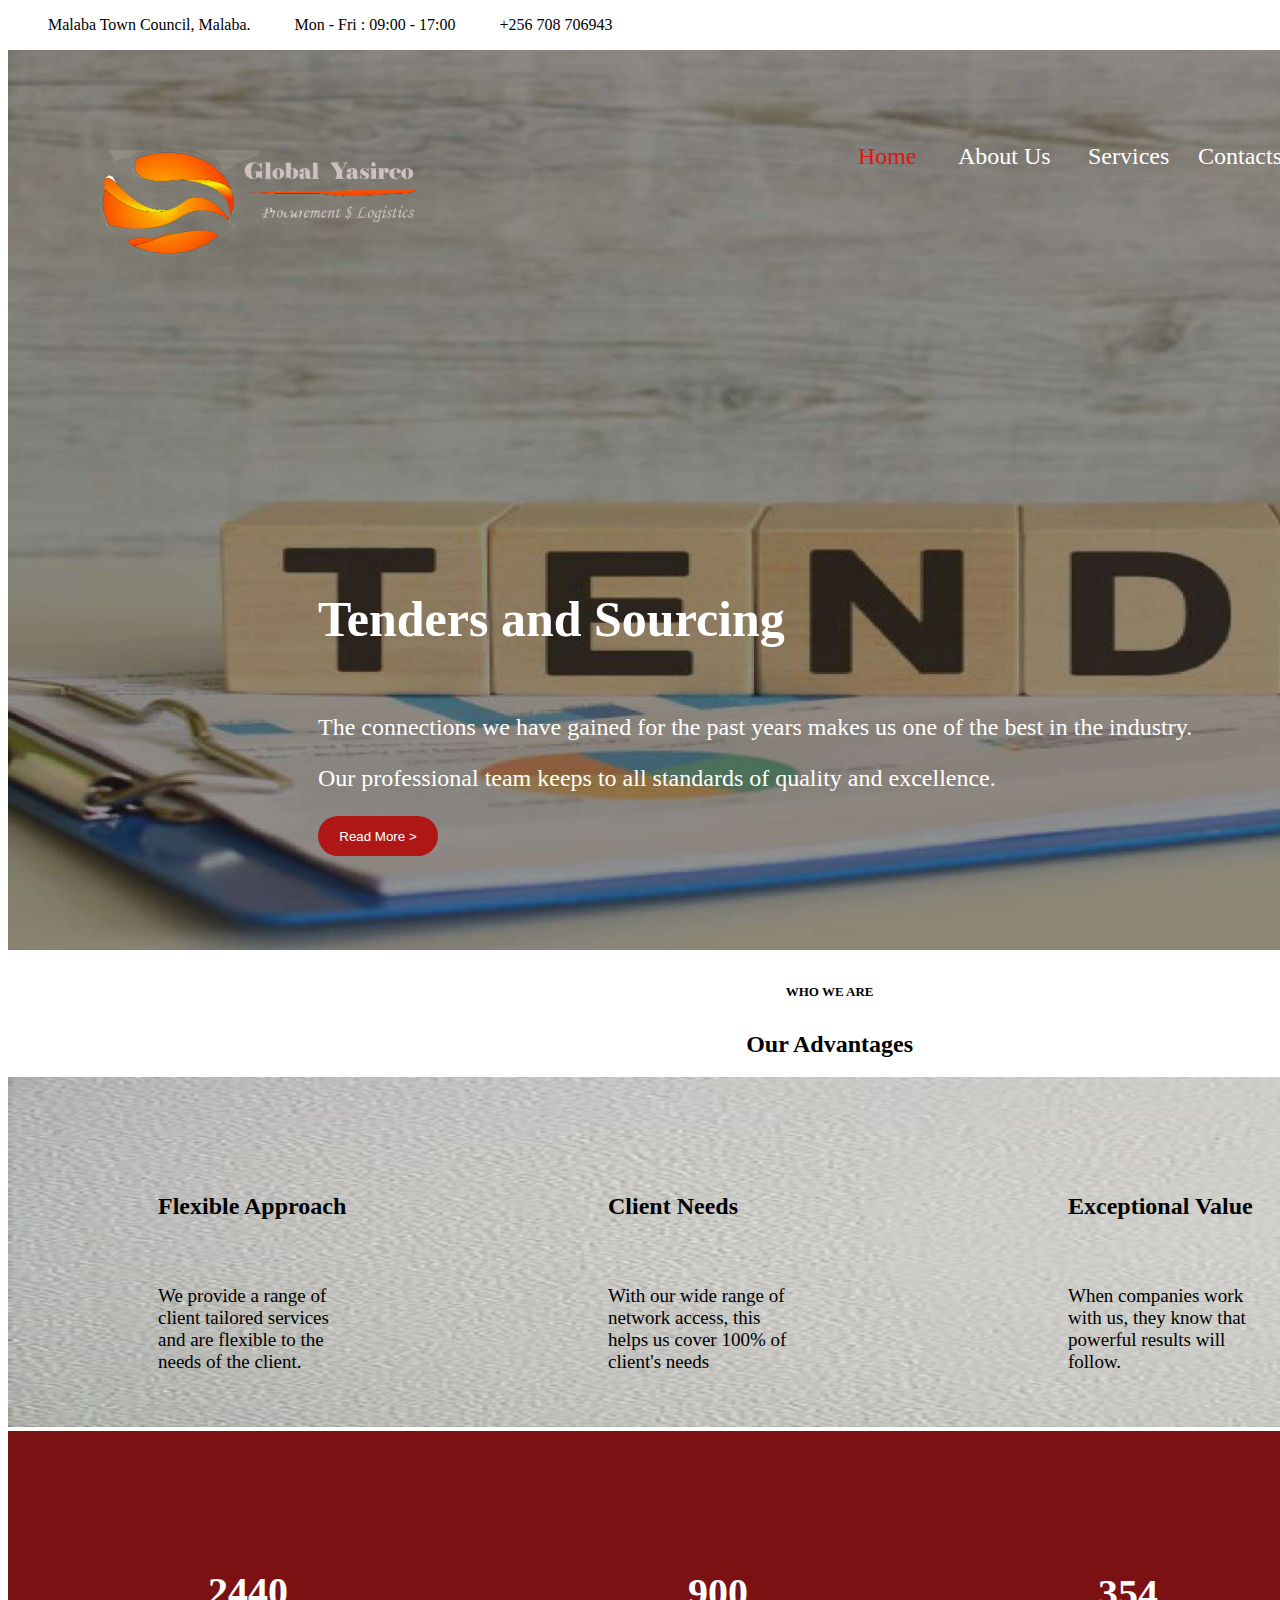
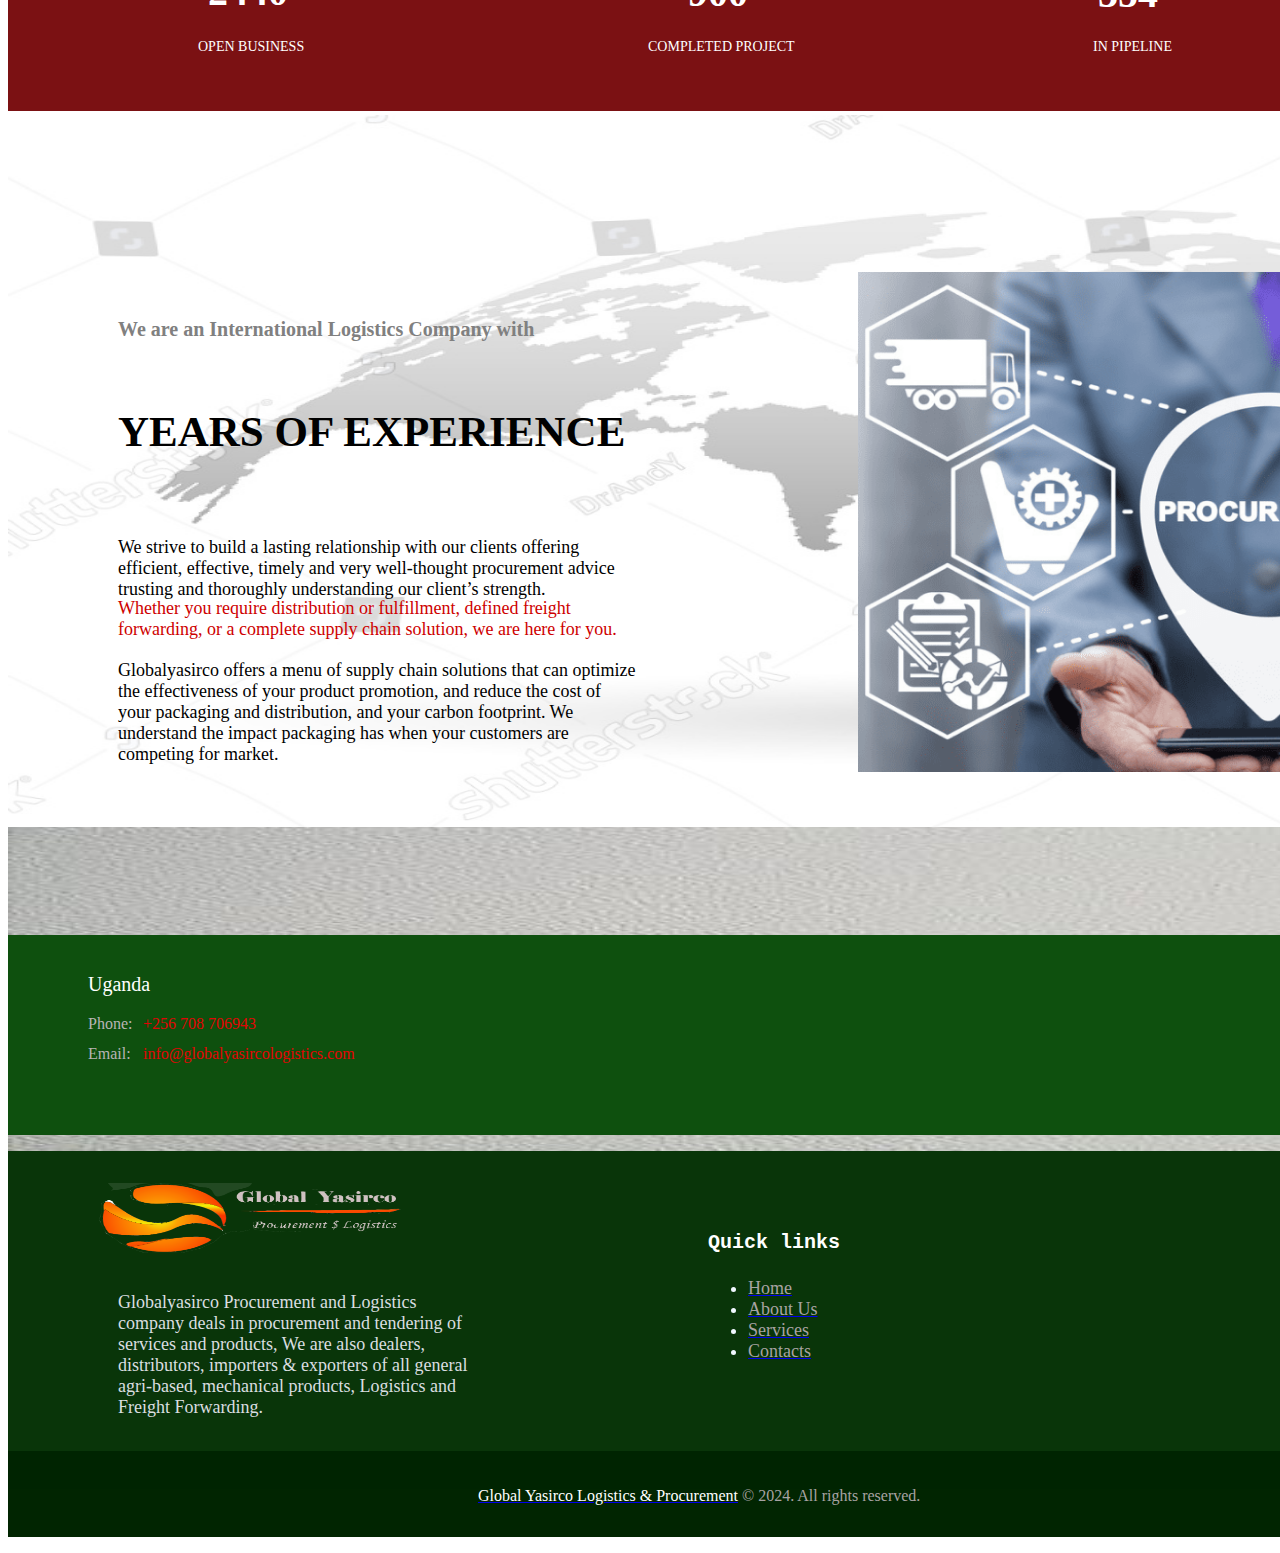
<file: index.html>
<!DOCTYPE html>
<html lang="en-US" class="js scheme_default js_active vc_desktop vc_transform vc_transform">
    <head>
        <title>
            Global Yasirco - Procurrement & Logistics
        </title>
        <meta name="robots" content="max-image-preview:large">
        <meta charset="UTF-8">
        <meta name="viewport" content="width=device-width, initial-scale=1, maximum-scale=1">

    
    <p class="header-maps">
        <span class="span-map">Malaba Town Council, Malaba.</span>
        <span class="span-time">Mon - Fri : 09:00 - 17:00</span>
        <span class="span-phone">+256 708 706943</span></p>  
    </head>
    <body>
        <div class="banner-card">
            <img src="tender-01-scaled.jpg" class="back" />
            <img src="11-logo-2-01.png" class="logo" />
            <link rel="stylesheet" href="home.css">
            <a href="https://www.globalyasircologistics.com/">
                <span class="home-button">Home</span>
            </a>
            <a href="http://globalyasircologistics.com/about-us.html" aria-current="page">
                <span class="about-button">About Us</span>
            </a>
            <a href="http://globalyasircologistics.com/Our-services.html">
                <span class="services-button">Services</span>
                <span class="open_child_menu"></span>
            </a>
            <a href="http://globalyasircologistics.com/contacts.html">
                <span class="contact-button">Contacts</span>
            </a>
                <h6 class="sc_item_subtitle">Who we are</h6>
                <h2 class="sc_item_title">Our Advantages</h2>
                
                <img src="pexels-photo.jpeg" class="back2 /">
                <img src="images.png" class="rates /">
                <img src="stock-vector.jpg" class="back3 /">
                
                <h6 class="subtitle">We are an International Logistics Company with</h6>
                <h3 class="title">YEARS OF EXPERIENCE</h3>
                <p  class="purpose">We strive to build a lasting relationship with our clients offering efficient, effective, timely and very well-thought procurement advice trusting and thoroughly understanding our client’s strength.</p>
                <p class="need">Whether you require distribution or fulfillment, defined freight forwarding, or a complete supply chain solution, we are here for you.</p>
                <p class="offer">Globalyasirco offers a menu of supply chain solutions that can optimize the effectiveness of your product promotion, and reduce the cost of your packaging and distribution, and your carbon footprint. We understand the impact packaging has when your customers are competing for market.</p>

                <img src="pexels-photo.jpeg" class="shadow /">
                <img src="procurement.png" class="procurement /">

                <p class="footer-maps">
                    <span class="country">Uganda</span>
                    <span class="tel">Phone:</span>
                    <span class="digits"> +256 708 706943</span>
                    <span class="see">Email:</span>
                    <span class="up">info@globalyasircologistics.com</span>
                </p>
                <p class="and-also">
                    <img src="11-logo-2-01.png" class="logo2" />
                    <span class="even-too">Globalyasirco Procurement and Logistics company deals in procurement and tendering of services and products, We are also dealers, distributors, importers & exporters of all general agri-based, mechanical products, Logistics and Freight Forwarding.</span>
                </p>
                <h5 class="widget_title">Quick links</h5>

                    <div class="menu-quick-links-container">
                        <ul id="menu-quick-links" class="menu">
                            <li id="menu-item-626" class="menu-item menu-item-type-post_type menu-item-object-page menu-item-home menu-item-626">
                                <a href="https://www.globalyasircologistics.com/">
                                    <span class="home">Home</span>
                                </a>
                            </li>
                        <li id="menu-item-1366" class="menu-item menu-item-type-post_type menu-item-object-page current-menu-item page_item page-item-19 current_page_item menu-item-1366">
                            <a href="http://globalyasircologistics.com/about-us.html" aria-current="page">
                                <span class="about">About Us</span>
                        </li>
                        <li id="menu-item-632" class="menu-item menu-item-type-post_type menu-item-object-page menu-item-632">
                            <a href="http://globalyasircologistics.com/Our-services.html">
                                <span class="services">Services</span>
                            </a>
                        </li>
                        <li id="menu-item-630" class="menu-item menu-item-type-post_type menu-item-object-page menu-item-630">
                            <a href="http://globalyasircologistics.com/contacts.html">
                                <span class="contact">Contacts</span>
                            </a>
                        </li>
                        </ul>
                    </div>
                </p>
                <p class="copyright-scheme">
                    <span class="copyright-footer"><a href="https:globalyasircologistics.com" target="_blank"><span class="copyright-text">Global Yasirco Logistics &amp; Procurement</span></a></span>
                    <span class="at">© 2024. All rights reserved.</span>
                    </p>
                    <img src="solid-color-image.png" class="shadow2">
                <h5 class="numbers">2440</h5>
                <p class="numbers-rate">OPEN BUSINESS</p>
                <h3 class="project">900</h3>
                <p class="project-rate">COMPLETED PROJECT</p>
                <h4 class="globe">354</h4>
                <p class="globe-rate">IN PIPELINE</p>
                <h4 class="clients">870</h4>
                <P class="clients-rate">SATISFIED CLIENTS</P>
                <h4 class="sc_icons_title4"><span>Reliability</span></h4>
                <div class="sc_icons_description4">
                    <span>We render our services on time and to specifications as we promote mutual respect.</span>
                </div>
                <h4 class="sc_icons_title3"><span>Exceptional Value</span></h4>
                <div class="sc_icons_description3">
                    <span>When companies work with us, they know that powerful results will follow.</span>
                </div>
                <h4 class="sc_icons_title2"><span>Client Needs</span></h4>
                <div class="sc_icons_description2">
                    <span>With our wide range of network access, this helps us cover 100% of client's needs</span>
                </div>
                <h4 class="sc_icons_title"><span>Flexible Approach</span></h4>
                <div class="sc_icons_description">
                    <span>We provide a range of client tailored services and are flexible to the needs of the client.</span>
                </div>
            <div class="banner-text">
                <h4>Tenders and Sourcing</h4>
                <p>The connections we have gained for the 
                    past years makes us one of the best in
                    the industry.
                    <p>Our professional team keeps to all
                        standards of quality and excellence.
                    </p>
                    <button>Read More &#62;</button>
                </p>
                

            </div>
        </div>

            
    </body>
</html>
</file>
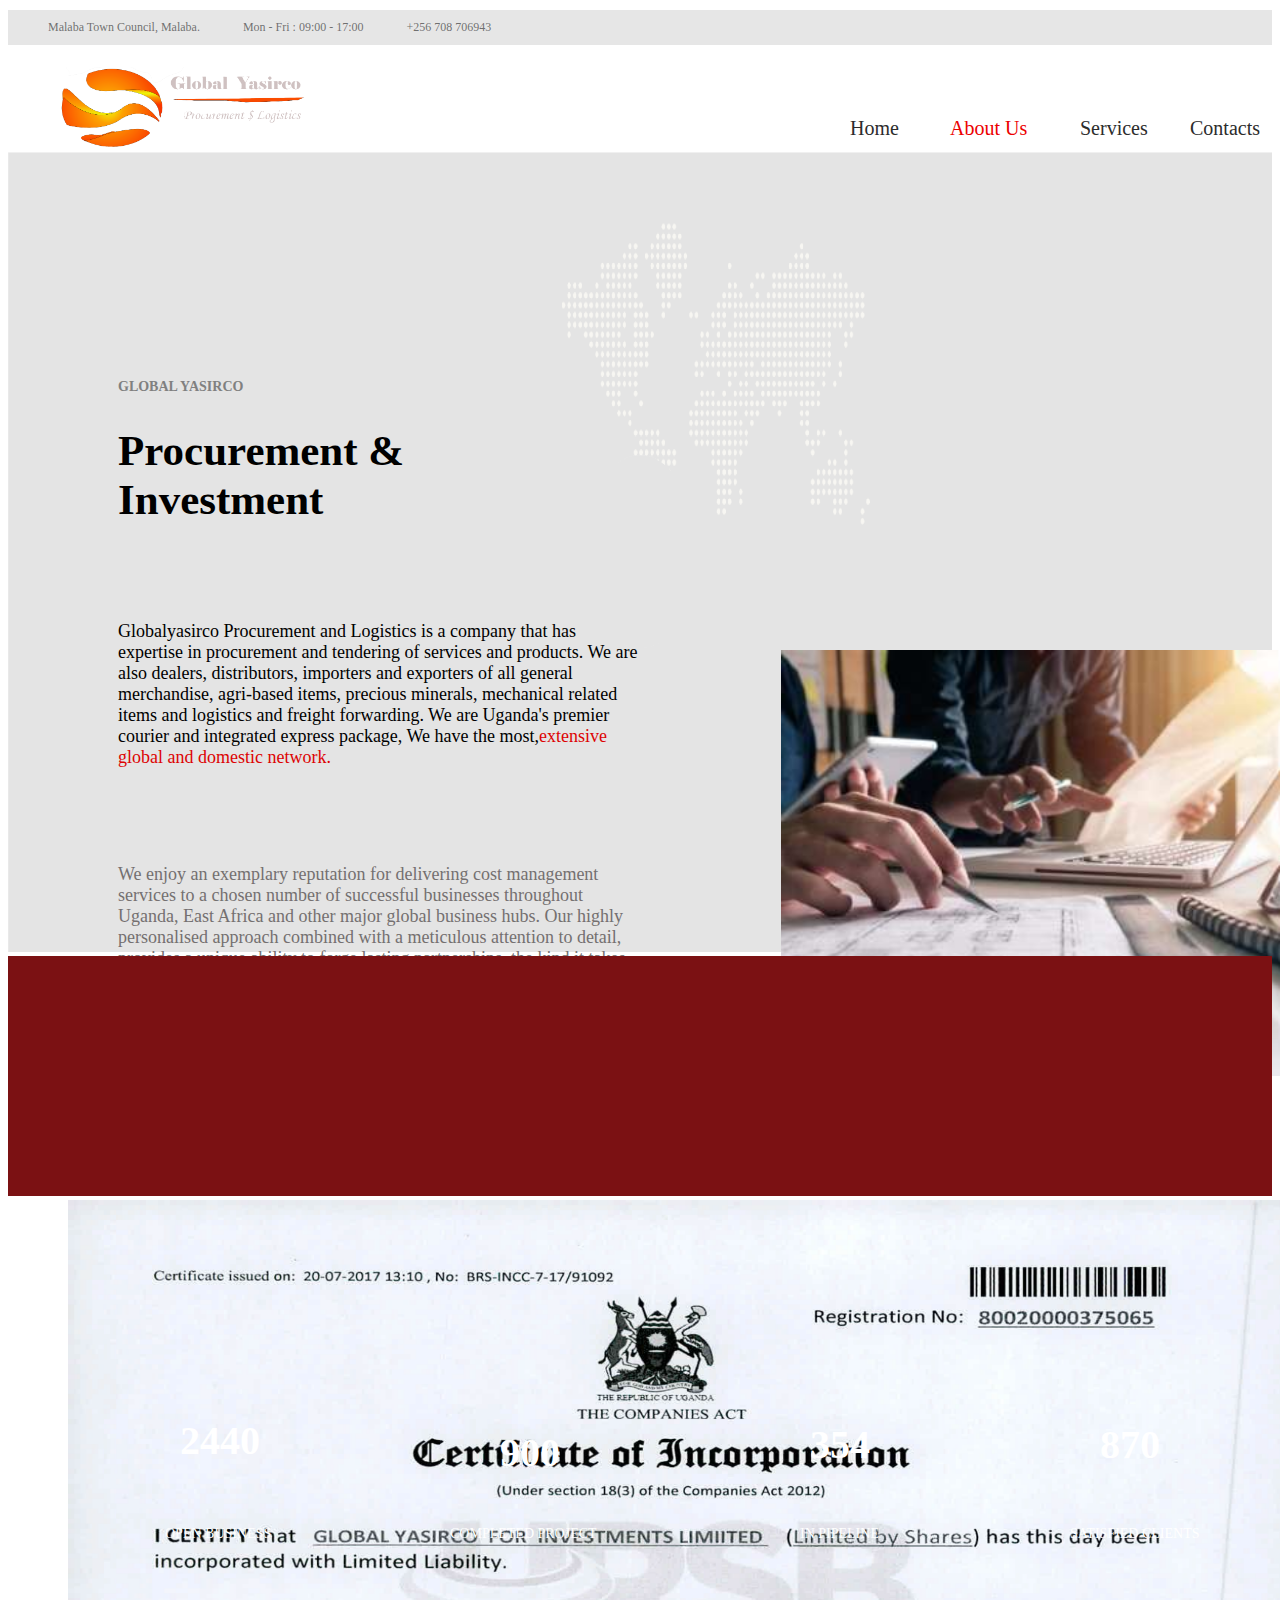
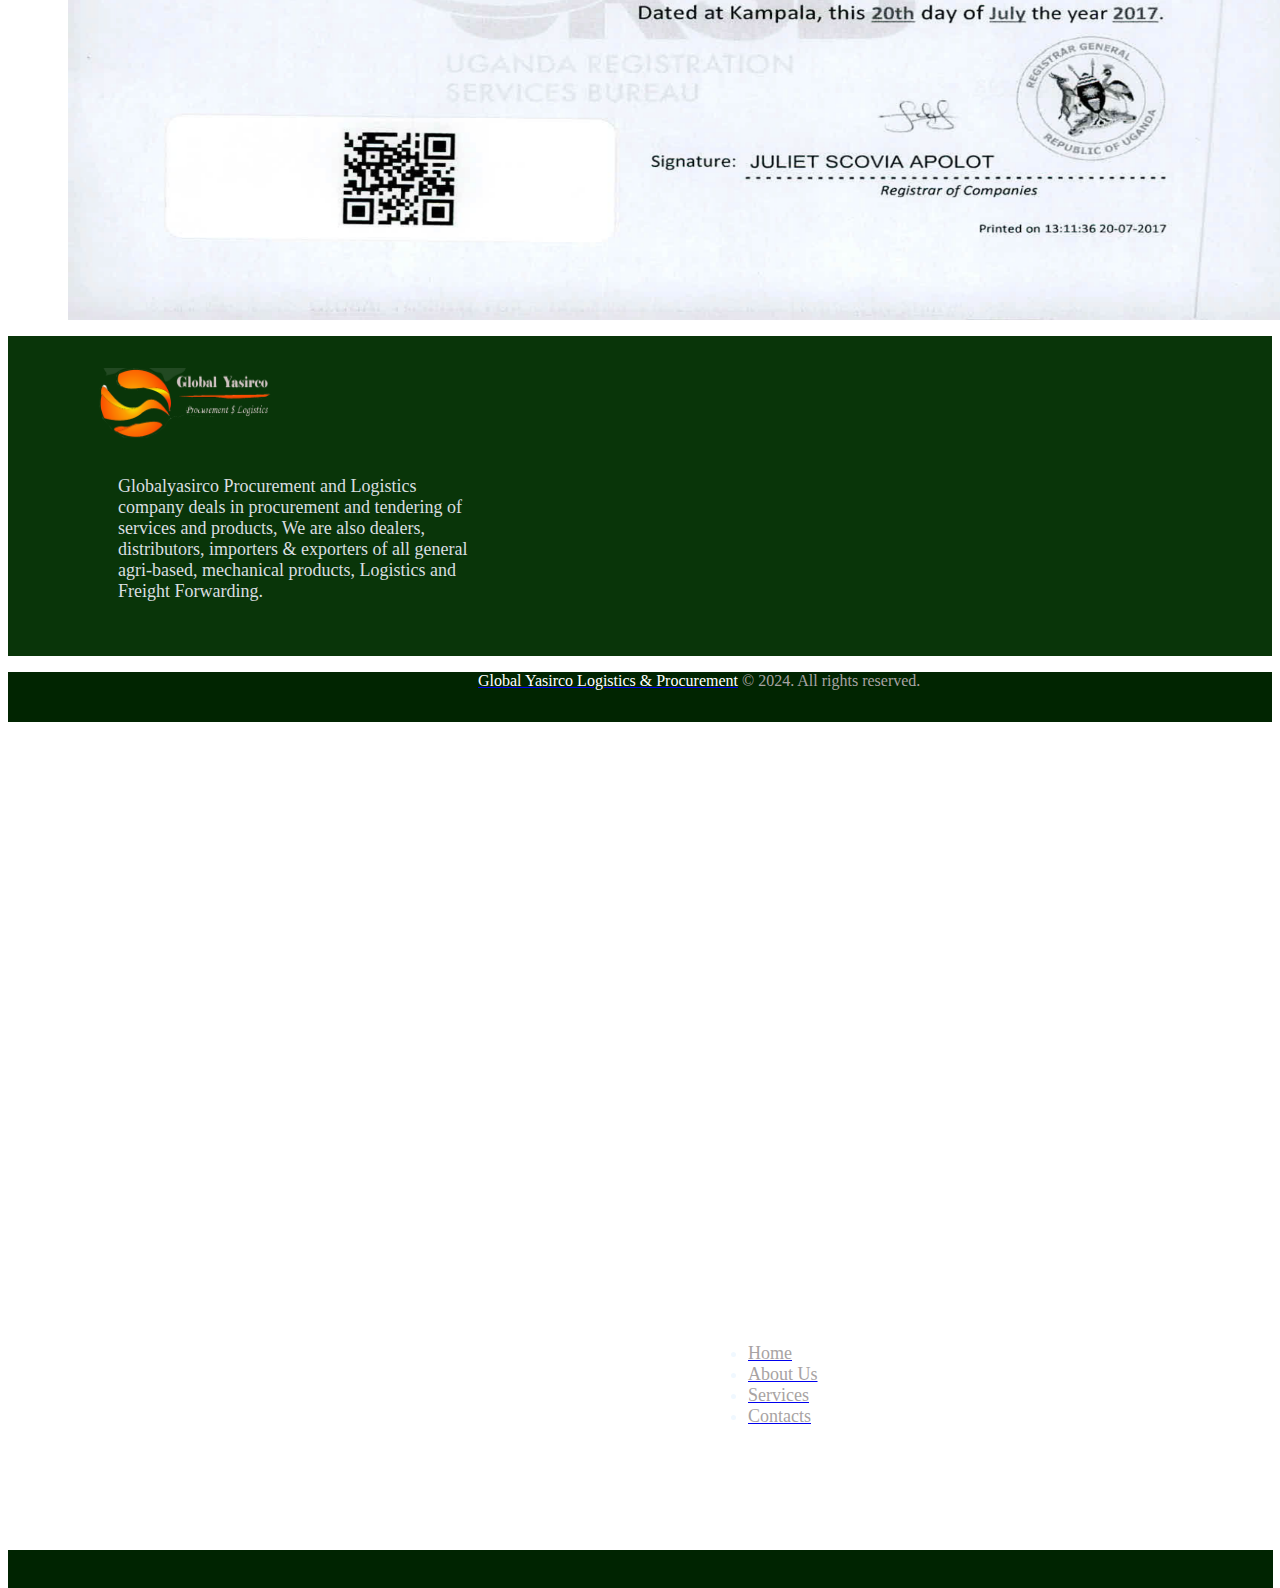
<file: about-us.html>
<!DOCTYPE html>
<html lang="en-US" class="js scheme_default js_active  vc_desktop  vc_transform  vc_transform ">
    <head>
        <title>About Us – Globalyasirco</title>
    <meta name="robots" content="max-image-preview:large">
        
                <meta charset="UTF-8">
            <meta name="viewport" content="width=device-width, initial-scale=1, maximum-scale=1">

            <p class="header-maps">
                <span class="span-map">Malaba Town Council, Malaba.</span>
                <span class="span-time">Mon - Fri : 09:00 - 17:00</span>
                <span class="span-phone">+256 708 706943</span></p>
    </head>
    <body>
        <div class="banner-card">
            <img src="11-logo-2-01.png" class="logo" />
            <link rel="stylesheet" href="about-us.css">
            <a href="https://www.globalyasircologistics.com/">
                <span class="home-button">Home</span>
            </a>
            <a href="http://globalyasircologistics.com/about-us.html" aria-current="page">
                <span class="about-button">About Us</span>
            </a>
            <a href="http://globalyasircologistics.com/Our-services.html">
                <span class="services-button">Services</span>
                <span class="open_child_menu"></span>
            </a>
            <a href="http://globalyasircologistics.com/contacts.html">
                <span class="contact-button">Contacts</span>
            </a>
            <div>
                <img src="bg-2-01.png" class="back" />
                <h4 class="subtitle">GLOBAL YASIRCO</h4>
                <h4 class="title">Procurement & Investment</h4>
                <p class="info">Globalyasirco Procurement and Logistics is a company that has expertise in procurement and tendering of services and products. We are also dealers, distributors, importers and exporters of all general merchandise, agri-based items, precious minerals, mechanical related items and logistics and freight forwarding. We are Uganda's premier courier and integrated express package, We have the most,<span class="network">extensive global and domestic network.</span>
                    <img src="Consultation-370x315.jpg" class="consultation" />
                    <button>Our Services &#62;</button>
                </p>
                <p class="enjoy">We enjoy an exemplary reputation for delivering cost management services to a chosen number of successful businesses throughout Uganda, East Africa and other major global business hubs. Our highly personalised approach combined with a meticulous attention to detail, provides a unique ability to forge lasting partnerships, the kind it takes to deliver end results that are both measurable and sustainable.</p>
                <img src="images.png" class="rates /">
                <h5 class="numbers">2440</h5>
                <p class="numbers-rate">OPEN BUSINESS</p>
                <h3 class="project">900</h3>
                <p class="project-rate">COMPLETED PROJECT</p>
                <h4 class="globe">354</h4>
                <p class="globe-rate">IN PIPELINE</p>
                <h4 class="clients">870</h4>
                <P class="clients-rate">SATISFIED CLIENTS</P>
                <img fetchpriority="high" decoding="async" class="vc_single_image-img " src="www.globalyasircologistics.com/wp-content/uploads/2023/09/GLOBALYASIRCO-INVESTMENTS-LTD-1240x720.png" width="1240" height="720" alt="GLOBALYASIRCO INVESTMENTS LTD" title="GLOBALYASIRCO INVESTMENTS LTD">
                <p class="and-also">
                    <img src="11-logo-2-01.png" class="logo2" />
                    <span class="even-too">
                        Globalyasirco Procurement and Logistics company deals in procurement and tendering of services and products, We are also dealers, distributors, importers & exporters of all general agri-based, mechanical products, Logistics and Freight Forwarding.
                    </span>
                    <h5 class="widget_title">Quick links</h5>

                    <div class="menu-quick-links-container">
                        <ul id="menu-quick-links" class="menu">
                            <li id="menu-item-626" class="menu-item menu-item-type-post_type menu-item-object-page menu-item-home menu-item-626">
                                <a href="https://www.globalyasircologistics.com/">
                                    <span class="home">Home</span>
                                </a>
                            </li>
                        <li id="menu-item-1366" class="menu-item menu-item-type-post_type menu-item-object-page current-menu-item page_item page-item-19 current_page_item menu-item-1366">
                            <a href="http://globalyasircologistics.com/about-us.html" aria-current="page">
                                <span class="about">About Us</span>
                        </li>
                        <li id="menu-item-632" class="menu-item menu-item-type-post_type menu-item-object-page menu-item-632">
                            <a href="http://globalyasircologistics.com/Our-services.html">
                                <span class="services">Services</span>
                            </a>
                        </li>
                        <li id="menu-item-630" class="menu-item menu-item-type-post_type menu-item-object-page menu-item-630">
                            <a href="http://globalyasircologistics.com/contacts.html">
                                <span class="contact">Contacts</span>
                            </a>
                        </li>
                        </ul>
                    </div>
                </p>
                <p class="copyright-scheme">
                    <span class="copyright-footer"><a href="https:globalyasircologistics.com" target="_blank"><span class="copyright-text">Global Yasirco Logistics &amp; Procurement</span></a></span>
                    <span class="at">© 2024. All rights reserved.</span>
                    </p>
                    <img src="solid-color-image.png" class="shadow">
                
            </div>
        </div>
    </body>
</html>
</file>
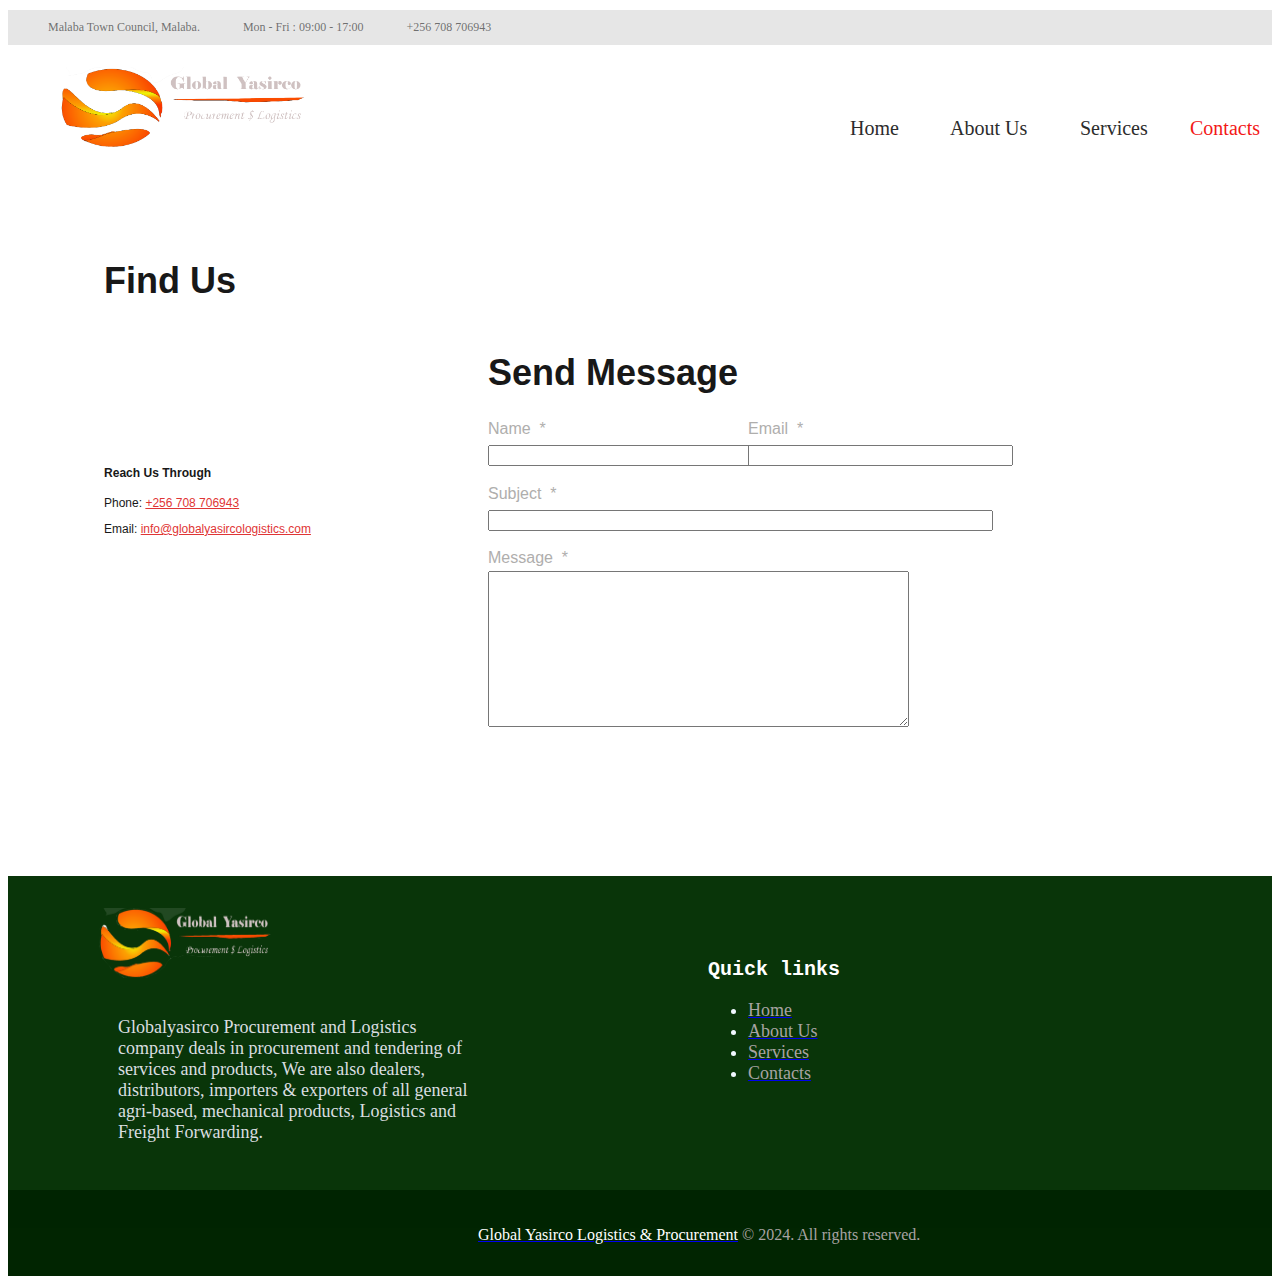
<file: contacts.html>
<!DOCTYPE html>
<html lang="en-US" class="js scheme_default js_active  vc_desktop  vc_transform  vc_transform ">
    <head>
        <title>Contacts – Globalyasirco</title>
<meta name="robots" content="max-image-preview:large">
	
			<meta charset="UTF-8">
		<meta name="viewport" content="width=device-width, initial-scale=1, maximum-scale=1">

        <p class="header-maps">
            <span class="span-map">Malaba Town Council, Malaba.</span>
            <span class="span-time">Mon - Fri : 09:00 - 17:00</span>
            <span class="span-phone">+256 708 706943</span></p>
    </head>
    <body>
        <div class="banner-card">
            <img src="11-logo-2-01.png" class="logo" />
            <link rel="stylesheet" href="contact.css">
            <a href="https://www.globalyasircologistics.com/">
                <span class="home-button">Home</span>
            </a>
            <a href="http://globalyasircologistics.com/about-us.html" aria-current="page">
                <span class="about-button">About Us</span>
            </a>
            <a href="http://globalyasircologistics.com/Our-services.html">
                <span class="services-button">Services</span>
                <span class="open_child_menu"></span>
            </a>
            <a href="http://globalyasircologistics.com/contacts.html">
                <span class="contact-button">Contacts</span>
            </a>
        </div>
        <div class="vc_empty_space" style="height: 5.4em">
            <span class="vc_empty_space_inner"></span>
        </div>
        <div class="wpb_wrapper">
            <div class="wpb_text_column wpb_content_element ">
                <div class="wpb_wrapper">
                    <h1>Find Us</h1>
                </div>
            </div>
            <div class="vc_empty_space" style="height: 2.2em">
                <span class="vc_empty_space_inner"></span>
            </div>
            <div class="wpb_text_column wpb_content_element ">
                <div class="wpb_wrapper2">
                    <h6>Reach Us Through</h6>
        <address class="info">Phone: <a href="tel:256708706943" class="phone">+256 708 706943</a><br>
        Email: <a href="mailto:info@globalyasircologistics.com" class="mail">info@globalyasircologistics.com</a>
    </address>
        
                </div>
            </div>
        </div>
        <div class="wpb_wrapper3">
                <h2 class="sc_item_title default">
                    Send Message
                </h2>
                <div class="span4">
                    <label id="jform_contact_name-lbl" for="jform_contact_name" class="hasPopover required" title="" data-content="Your name." data-original-title="Name">
                        Name
                        <span class="star">&nbsp;*</span>
                    </label>
                    <div class="controls">
                        <input type="text" name="jform[contact_name]" id="jform_contact_name" value="" class="required" size="30" required="required" aria-required="true">
                    </div>
                </div>
                <div class="span5">
                    <label id="jform_contact_email-lbl" for="jform_contact_email" class="hasPopover required" title="" data-content="Email Address for contact." data-original-title="Email">
                        Email
                        <span class="star">&nbsp;*</span>
                    </label>
                    <div class="controls">
                        <input type="email" name="jform[contact_email]" class="validate-email required" id="jform_contact_email" value="" size="30" autocomplete="email" required="required" aria-required="true">
                    </div>
                </div>
                <div class="span6">
                    <label id="jform_contact_emailmsg-lbl" for="jform_contact_emailmsg" class="hasPopover required" title="" data-content="Enter the subject of your message here." data-original-title="Subject">
                        Subject
                        <span class="star">&nbsp;*</span>
                    </label>
                    <div class="controls">
                        <input type="text" name="jform[contact_subject]" id="jform_contact_emailmsg" value="" class="required" size="60" required="required" aria-required="true">
                    </div>
                </div>
                <div class="span12">
                    <label id="jform_contact_message-lbl" for="jform_contact_message" class="hasPopover required" title="" data-content="Enter your message here." data-original-title="Message">
                        Message
                        <span class="star">&nbsp;*</span>
                    </label>
                    <div class="controls">
                        <textarea name="jform[contact_message]" id="jform_contact_message" cols="50" rows="10" class="required" required="required" aria-required="true">

                        </textarea>
                    </div>
                    <div class="control-group">
                        <div class="controls">
                                </div>
                </div>
                </div>
        </div>
        <div class="controls1">
            <button class="btn validate btn-primary pull-right" type="submit">
                Email
            </button>
        </div>
        <div class="footer_wrap widget_area">
            <div class="footer_wrap_inner widget_area_inner">
                <div class="content_wrap">
                    <img src="11-logo-2-01.png" class="logo2" />
                    <span class="even-too">
                        Globalyasirco Procurement and Logistics company deals in procurement and tendering of services and products, We are also dealers, distributors, importers & exporters of all general agri-based, mechanical products, Logistics and Freight Forwarding.
                    </span>
                    <h5 class="widget_title">Quick links</h5>

                <div class="menu-quick-links-container">
                    <ul id="menu-quick-links" class="menu">
                        <li id="menu-item-626" class="menu-item menu-item-type-post_type menu-item-object-page menu-item-home menu-item-626">
                            <a href="https://www.globalyasircologistics.com/">
                                <span class="home">Home</span>
                            </a>
                        </li>
                    <li id="menu-item-1366" class="menu-item menu-item-type-post_type menu-item-object-page current-menu-item page_item page-item-19 current_page_item menu-item-1366">
                        <a href="http://globalyasircologistics.com/about-us.html" aria-current="page">
                            <span class="about">About Us</span>
                    </li>
                    <li id="menu-item-632" class="menu-item menu-item-type-post_type menu-item-object-page menu-item-632">
                        <a href="http://globalyasircologistics.com/Our-services.html">
                            <span class="services">Services</span>
                        </a>
                    </li>
                    <li id="menu-item-630" class="menu-item menu-item-type-post_type menu-item-object-page menu-item-630">
                        <a href="http://globalyasircologistics.com/contacts.html">
                            <span class="contact">Contacts</span>
                        </a>
                    </li>
                    </ul>
                </div>
                <p class="copyright-scheme">
                    <span class="copyright-footer"><a href="https:globalyasircologistics.com" target="_blank"><span class="copyright-text">Global Yasirco Logistics &amp; Procurement</span></a></span>
                    <span class="at">© 2024. All rights reserved.</span>
                    </p>
                    <img src="solid-color-image.png" class="shadow">
                </div>
            </div>
        </div>
    </body>
</html>
</file>
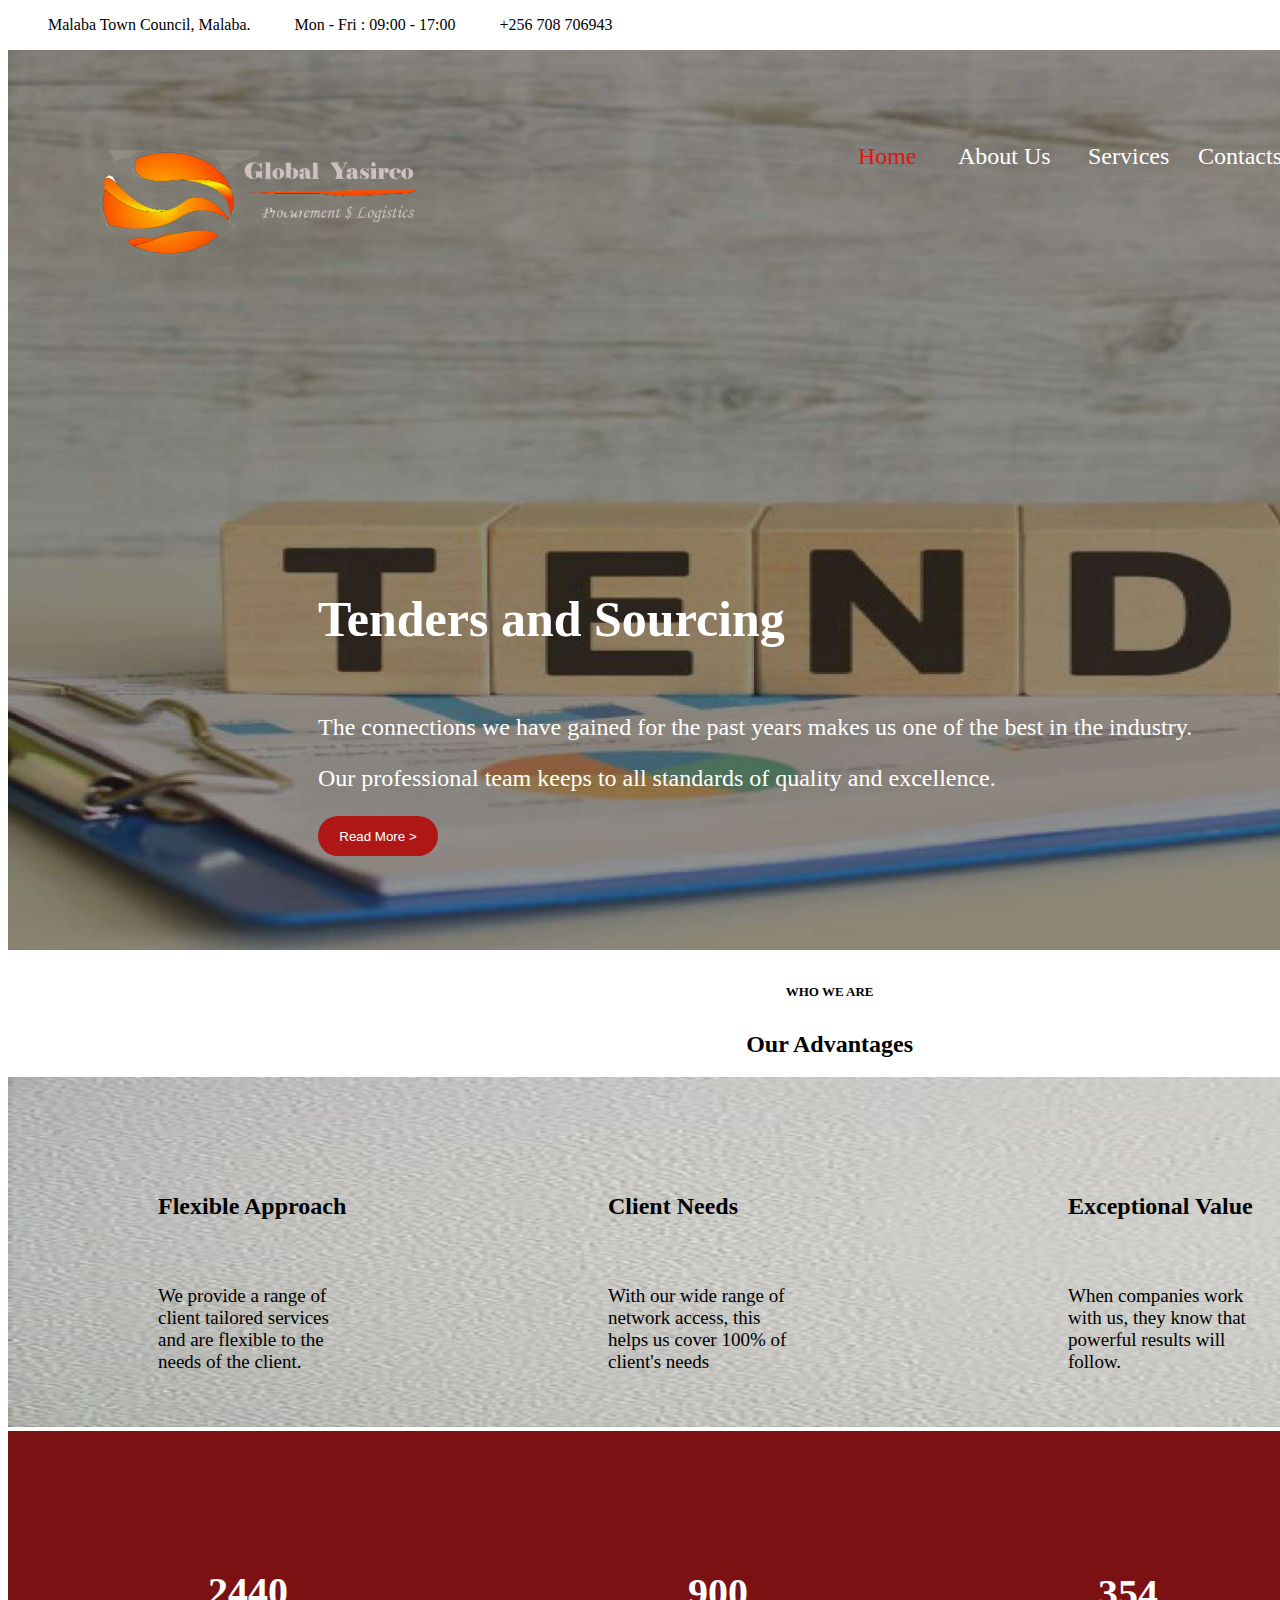
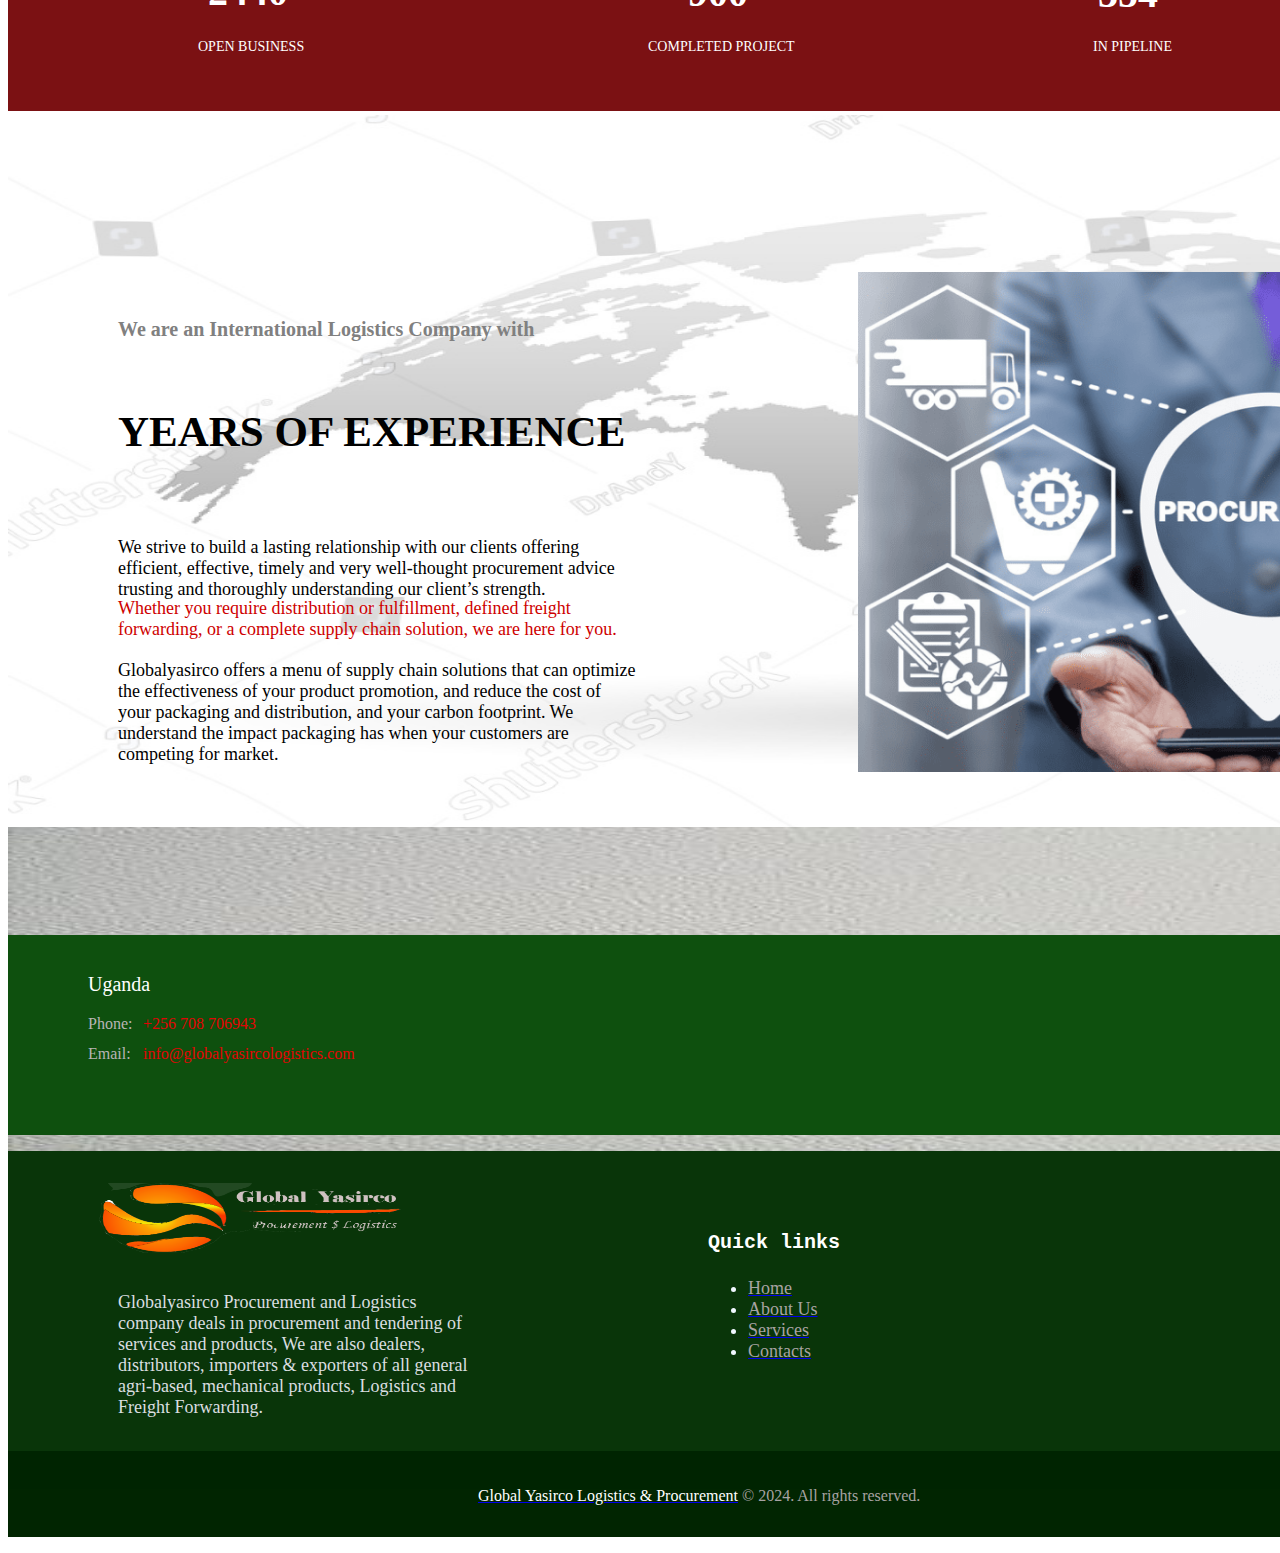
<file: Home.html>
<!DOCTYPE html>
<html lang="en-US" class="js scheme_default js_active vc_desktop vc_transform vc_transform">
    <head>
        <title>
            Global Yasirco - Procurrement & Logistics
        </title>
        <meta name="robots" content="max-image-preview:large">
        <meta charset="UTF-8">
        <meta name="viewport" content="width=device-width, initial-scale=1, maximum-scale=1">

    
    <p class="header-maps">
        <span class="span-map">Malaba Town Council, Malaba.</span>
        <span class="span-time">Mon - Fri : 09:00 - 17:00</span>
        <span class="span-phone">+256 708 706943</span></p>  
    </head>
    <body>
        <div class="banner-card">
            <img src="tender-01-scaled.jpg" class="back" />
            <img src="11-logo-2-01.png" class="logo" />
            <link rel="stylesheet" href="home.css">
            <a href="https://www.globalyasircologistics.com/">
                <span class="home-button">Home</span>
            </a>
            <a href="https://www.globalyasircologistics.com/about-us/" aria-current="page">
                <span class="about-button">About Us</span>
            </a>
            <a href="https://www.globalyasircologistics.com/our-services/">
                <span class="services-button">Services</span>
                <span class="open_child_menu"></span>
            </a>
            <a href="https://www.globalyasircologistics.com/contacts/">
                <span class="contact-button">Contacts</span>
            </a>
                <h6 class="sc_item_subtitle">Who we are</h6>
                <h2 class="sc_item_title">Our Advantages</h2>
                
                <img src="pexels-photo.jpeg" class="back2 /">
                <img src="images.png" class="rates /">
                <img src="stock-vector.jpg" class="back3 /">
                
                <h6 class="subtitle">We are an International Logistics Company with</h6>
                <h3 class="title">YEARS OF EXPERIENCE</h3>
                <p  class="purpose">We strive to build a lasting relationship with our clients offering efficient, effective, timely and very well-thought procurement advice trusting and thoroughly understanding our client’s strength.</p>
                <p class="need">Whether you require distribution or fulfillment, defined freight forwarding, or a complete supply chain solution, we are here for you.</p>
                <p class="offer">Globalyasirco offers a menu of supply chain solutions that can optimize the effectiveness of your product promotion, and reduce the cost of your packaging and distribution, and your carbon footprint. We understand the impact packaging has when your customers are competing for market.</p>

                <img src="pexels-photo.jpeg" class="shadow /">
                <img src="procurement.png" class="procurement /">

                <p class="footer-maps">
                    <span class="country">Uganda</span>
                    <span class="tel">Phone:</span>
                    <span class="digits"> +256 708 706943</span>
                    <span class="see">Email:</span>
                    <span class="up">info@globalyasircologistics.com</span>
                </p>
                <p class="and-also">
                    <img src="11-logo-2-01.png" class="logo2" />
                    <span class="even-too">Globalyasirco Procurement and Logistics company deals in procurement and tendering of services and products, We are also dealers, distributors, importers & exporters of all general agri-based, mechanical products, Logistics and Freight Forwarding.</span>
                </p>
                <h5 class="widget_title">Quick links</h5>

                    <div class="menu-quick-links-container">
                        <ul id="menu-quick-links" class="menu">
                            <li id="menu-item-626" class="menu-item menu-item-type-post_type menu-item-object-page menu-item-home menu-item-626">
                                <a href="https://www.globalyasircologistics.com/">
                                    <span class="home">Home</span>
                                </a>
                            </li>
                        <li id="menu-item-1366" class="menu-item menu-item-type-post_type menu-item-object-page current-menu-item page_item page-item-19 current_page_item menu-item-1366">
                            <a href="https://www.globalyasircologistics.com/about-us/" aria-current="page">
                                <span class="about">About Us</span>
                        </li>
                        <li id="menu-item-632" class="menu-item menu-item-type-post_type menu-item-object-page menu-item-632">
                            <a href="https://www.globalyasircologistics.com/our-services/">
                                <span class="services">Services</span>
                            </a>
                        </li>
                        <li id="menu-item-630" class="menu-item menu-item-type-post_type menu-item-object-page menu-item-630">
                            <a href="https://www.globalyasircologistics.com/contacts/">
                                <span class="contact">Contacts</span>
                            </a>
                        </li>
                        </ul>
                    </div>
                </p>
                <p class="copyright-scheme">
                    <span class="copyright-footer"><a href="https:globalyasircologistics.com" target="_blank"><span class="copyright-text">Global Yasirco Logistics &amp; Procurement</span></a></span>
                    <span class="at">© 2024. All rights reserved.</span>
                    </p>
                    <img src="solid-color-image.png" class="shadow2">
                <h5 class="numbers">2440</h5>
                <p class="numbers-rate">OPEN BUSINESS</p>
                <h3 class="project">900</h3>
                <p class="project-rate">COMPLETED PROJECT</p>
                <h4 class="globe">354</h4>
                <p class="globe-rate">IN PIPELINE</p>
                <h4 class="clients">870</h4>
                <P class="clients-rate">SATISFIED CLIENTS</P>
                <h4 class="sc_icons_title4"><span>Reliability</span></h4>
                <div class="sc_icons_description4">
                    <span>We render our services on time and to specifications as we promote mutual respect.</span>
                </div>
                <h4 class="sc_icons_title3"><span>Exceptional Value</span></h4>
                <div class="sc_icons_description3">
                    <span>When companies work with us, they know that powerful results will follow.</span>
                </div>
                <h4 class="sc_icons_title2"><span>Client Needs</span></h4>
                <div class="sc_icons_description2">
                    <span>With our wide range of network access, this helps us cover 100% of client's needs</span>
                </div>
                <h4 class="sc_icons_title"><span>Flexible Approach</span></h4>
                <div class="sc_icons_description">
                    <span>We provide a range of client tailored services and are flexible to the needs of the client.</span>
                </div>
            <div class="banner-text">
                <h4>Tenders and Sourcing</h4>
                <p>The connections we have gained for the 
                    past years makes us one of the best in
                    the industry.
                    <p>Our professional team keeps to all
                        standards of quality and excellence.
                    </p>
                    <button>Read More &#62;</button>
                </p>
                

            </div>
        </div>

            
    </body>
</html>
</file>
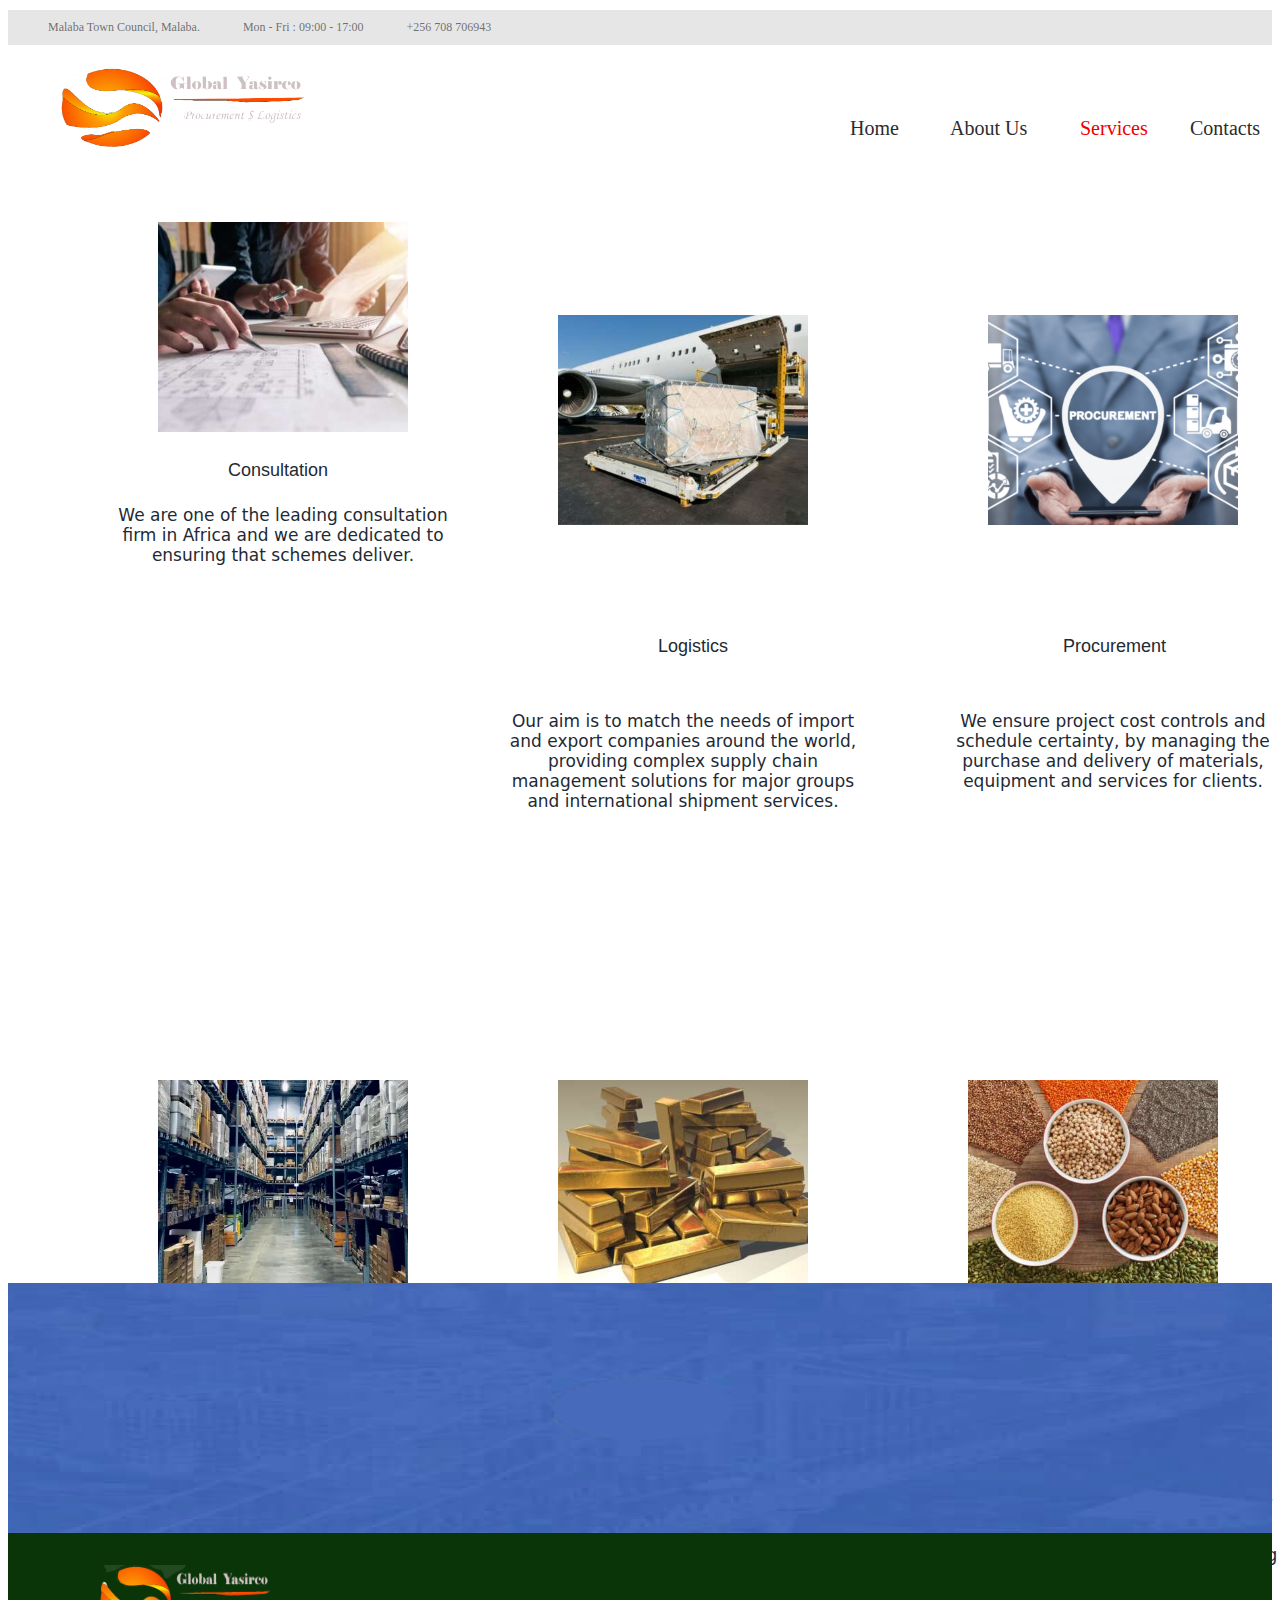
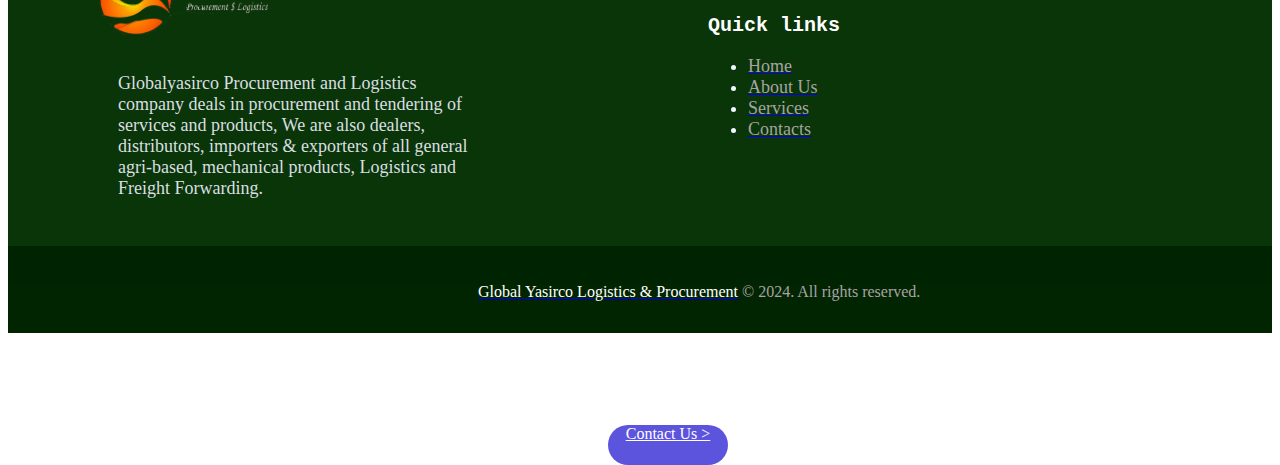
<file: Our-services.html>
<!DOCTYPE html>
<html lang="en-US" class="js scheme_default js_active  vc_desktop  vc_transform  vc_transform ">
	<head>
		<title>Our Services – Globalyasirco</title>
<meta name="robots" content="max-image-preview:large">
	
			<meta charset="UTF-8">
		<meta name="viewport" content="width=device-width, initial-scale=1, maximum-scale=1">

		<p class="header-maps">
			<span class="span-map">Malaba Town Council, Malaba.</span>
			<span class="span-time">Mon - Fri : 09:00 - 17:00</span>
			<span class="span-phone">+256 708 706943</span></p>
	</head>
	<body>
		<div class="banner-card">
            <img src="11-logo-2-01.png" class="logo" />
            <link rel="stylesheet" href="our-services.css">
            <a href="https://www.globalyasircologistics.com/">
                <span class="home-button">Home</span>
            </a>
            <a href="http://globalyasircologistics.com/about-us.html" aria-current="page">
                <span class="about-button">About Us</span>
            </a>
            <a href="http://globalyasircologistics.com/Our-services.html">
                <span class="services-button">Services</span>
                <span class="open_child_menu"></span>
            </a>
            <a href="http://globalyasircologistics.com/contacts.html">
                <span class="contact-button">Contacts</span>
            </a>
            <div class="trx_addons_column-1_3">
                <div class="sc_icons_item sc_icons_item_linked">
                    <div class="sc_icons_image">
                        <img src="Consultation-370x315.jpg" class="Consultation" />
                    </div>
                    <h4 class="sc_icons_title">
                        <span>Consultation</span>
                    </h4>
                    <div class="sc_icons_description">
                        <span>We are one of the leading consultation firm in Africa and we are dedicated to ensuring that schemes deliver.</span>
                    </div>
                    <a href="https://www.globalyasircologistics.com/consultation/" target="_blank" class="sc_icons_link"></a>
                </div>
            </div>
            <div class="trx_addons_column-1_3">
                <div class="sc_icons_item sc_icons_item_linked">
                    <div class="sc_icons_image">
                        <img src="maximum-plane-load-370x315.jpg" class="plane-load" />
                    </div>
                    <h4 class="sc_icons_title2">
                        <span>Logistics</span>
                    </h4>
                    <div class="sc_icons_description2">
                        <span>Our aim is to match the needs of import and export companies around the world, providing complex supply chain management solutions for major groups and international shipment services.</span>
                    </div>
                </div>
                <div class="trx_addons_column-1_3">
                    <div class="sc_icons_item sc_icons_item_linked">
                        <div class="sc_icons_image">
                            <img src="procurement-370x315.png" class="procurement" />
                        </div>
                        <h4 class="sc_icons_title3">
                            <span>Procurement</span>
                        </h4>
                        <div class="sc_icons_description3">
                            <span>We ensure project cost controls and schedule certainty, by managing the purchase and delivery of materials, equipment and services for clients.</span>
                        </div>
                        <a href="https://www.globalyasircologistics.com/procurement/" target="_blank" class="sc_icons_link"></a>
                    </div>
                </div>
            </div>
            <div class="vc_empty_space" style="height: 8em">
                <span class="vc_empty_space_inner"></span>
            </div>
            <div class="trx_addons_column-1_3">
                <div class="sc_icons_item sc_icons_item_linked">
                    <div class="sc_icons_image">
                        <img src="shipping-370x315.webp" class="shipping" />
                    </div>
                    <h4 class="sc_icons_title4">
                        <span>Sourcing Agent</span>
                    </h4>
                    <div class="sc_icons_description4">
                        <span>
                            We specialize in connecting businesses with reliable suppliers, buyers plus expertly negotiating advantageous contracts, and meticulously overseeing the entire procurement process and Supplies.
                        </span>
                    </div>
                    <a href="https://www.ramachandranlogistics.com/sourcing-agents/" target="_blank" class="sc_icons_link"></a>
                </div>
            </div>
            <div class="trx_addons_column-1_3">
                <div class="sc_icons_item sc_icons_item_linked">
                    <div class="sc_icons_image">
                        <img src="gold--370x315.jpg" class="gold" />
                    </div>
                    <h4 class="sc_icons_title5">
                        <span>Precious Metals</span>
                    </h4>
                    <div class="sc_icons_description5">
                        <span>
                            Our Company has a wealth of experience and knowledge available for the provision of inspection and testing consultancy services in all sorts of Minerals. In order to satisfy your needs, our company’s Minerals’ department handles solutions that meet your needs.
                        </span>
                    </div>
                    <a href="https://www.ramachandranlogistics.com/precious-metals/" target="_blank" class="sc_icons_link"></a>
                </div>
            </div>
            <div class="trx_addons_column-1_3">
                <div class="sc_icons_item sc_icons_item_linked">
                    <div class="sc_icons_image">
                        <img src="agri-370x315.jpg" class="agri" />
                    </div>
                    <h4 class="sc_icons_title6">
                        <span>Agro-Based Brokerage</span>
                    </h4>
                    <div class="sc_icons_description6">
                        <span>With almost two decades of experience, Ramachabdran Logistics’ Agriculture platform has rapidly built a reputation for innovation and has become a leading player in multiple global markets.</span>
                    </div>
                </div>
            </div>
            <div class="sc_action_item_mask">
                <img src="action-2-copyright-01-1170x658.png" class="action" />
            </div>
            <div class="sc_action_item_inner">
                <h6 class="sc_action_item_subtitle">
                    <span>We always forvard on transportations</span>
                </h6>
                <h3 class="sc_action_item_title">
                    <span>Quality and perfomance at the right price</span>
                </h3>
                <a href="/contacts.html" class="sc_contact_item_link">
                    Contact Us >
                </a>
            </div>
            <div class="footer_wrap widget_area">
                <div class="footer_wrap_inner widget_area_inner">
                    <div class="content_wrap">
                        <img src="11-logo-2-01.png" class="logo2" />
                        <span class="even-too">
                            Globalyasirco Procurement and Logistics company deals in procurement and tendering of services and products, We are also dealers, distributors, importers & exporters of all general agri-based, mechanical products, Logistics and Freight Forwarding.
                        </span>
                        <h5 class="widget_title">Quick links</h5>

                    <div class="menu-quick-links-container">
                        <ul id="menu-quick-links" class="menu">
                            <li id="menu-item-626" class="menu-item menu-item-type-post_type menu-item-object-page menu-item-home menu-item-626">
                                <a href="https://www.globalyasircologistics.com/">
                                    <span class="home">Home</span>
                                </a>
                            </li>
                        <li id="menu-item-1366" class="menu-item menu-item-type-post_type menu-item-object-page current-menu-item page_item page-item-19 current_page_item menu-item-1366">
                            <a href="http://globalyasircologistics.com/about-us.html" aria-current="page">
                                <span class="about">About Us</span>
                        </li>
                        <li id="menu-item-632" class="menu-item menu-item-type-post_type menu-item-object-page menu-item-632">
                            <a href="http://globalyasircologistics.com/Our-services.html">
                                <span class="services">Services</span>
                            </a>
                        </li>
                        <li id="menu-item-630" class="menu-item menu-item-type-post_type menu-item-object-page menu-item-630">
                            <a href="http://globalyasircologistics.com/contacts.html">
                                <span class="contact">Contacts</span>
                            </a>
                        </li>
                        </ul>
                    </div>
                    <p class="copyright-scheme">
                        <span class="copyright-footer"><a href="http:globalyasircologistics.com" target="_blank"><span class="copyright-text">Global Yasirco Logistics &amp; Procurement</span></a></span>
                        <span class="at">© 2024. All rights reserved.</span>
                        </p>
                        <img src="solid-color-image.png" class="shadow">
                    </div>
                </div>
            </div>
	</body>
</file>
<file: home.css>
<style>
        .header-maps{
            margin-top: 10px;
            font-size: 12px;
            background-color: rgb(17, 138, 17);
            color: rgb(146, 142, 142);
            padding-top: 10px;
            padding-bottom: 10px;
            cursor: text;
            width: 175%;
        }
        .span-time{
            margin-left: 40px;
        }
        .span-map{
            margin-left: 40px;
        }
        .span-phone{
            margin-left: 40px;
        }

        .banner-card{
            position: relative;
        }

        .banner-card{
            width: 130%;
            height: auto;
        }

        .back{
            width: 135%;
            height: 900px;
            position: relative;
            top: 0px;
            left: 0;
        }

        .logo{
            width: 20%;
            margin-left: 50px;
            position: absolute;
            top: 100px;
            left: 40px;
            
        }

        .home-button{
            font-size: 24px;
            position: absolute;
            top: 3%;
            left: 850px;
            color: rgb(226, 20, 20);
            cursor: pointer;

        }

        .home-button:hover{
            color: red;
        }

        .about-button{
            font-size: 24px;
            position: absolute;
            top: 3%;
            left: 950px;
            color: white;
            cursor: pointer;
        }

        .about-button:hover{
            color: red;
        }

        .services-button{
            font-size: 24px;
            position: absolute;
            top: 3%;
            left: 1080px;
            color: white;
            cursor: pointer;
        }

        .services-button:hover{
            color: red;
        }

        .contact-button{
            font-size: 24px;
            position: absolute;
            top: 3%;
            left: 1190px;
            color: white;
            cursor: pointer;
        }

        .contact-button:hover{
            color: red;
        }

        .banner-text{
            position: absolute;
            top: 15%;
            color: #fff;
            padding: 10px;
            left: 300px;
        }

        .banner-text h4{
            font-size: 50px;
            font-weight: bold;
        }

        .banner-text p{
            font-size: 24px;
        }

        .banner-text button{
            background-color: rgb(175, 23, 23);
            color: #fff;
            border: none;
            height: 40px;
            width: 120px;
            border-radius: 20px;
            cursor: pointer;
        }

        .sc_item_subtitle{
            font-size: small;
            text-transform: uppercase;
            text-align: center;
        }

        .sc_item_title{
            text-align: center;
        }

        .sc_icons_title{
            font-size: 24px;
            margin-left: 150px;
            position: absolute;
            top: 36%;
        }

        .sc_icons_description{
            font-size: 19px;
            width: 180px;
            margin-left: 150px;
            position: absolute;
            top: 40%;
        }

        .sc_icons_title2{
            margin-left: 600px;
            font-size: 24px;
            position: absolute;
            top: 36%;
        }

        .sc_icons_description2{
            font-size: 19px;
            margin-left: 600px;
            position: absolute;
            top: 40%;
            width: 180px;
        }

        .sc_icons_title3{
            font-size: 24px;
            margin-left: 1060px;
            position: absolute;
            top: 36%;
        }

        .sc_icons_description3{
            font-size: 19px;
            margin-left: 1060px;
            position: absolute;
            top: 40%;
            width: 180px;
        }

        .sc_icons_title4{
            font-size: 24px;
            margin-left: 1500px;
            position: absolute;
            top: 36%;
        }

        .sc_icons_description4{
            font-size: 19px;
            margin-left: 1500px;
            position: absolute;
            top: 40%;
            width: 180px;
        }

        .back2{
            width: 135%;
            height: 350px;
            position: relative;
        }

        .rates{
            width: 135%;
            height: 280px;
            top: 95%;
            position: relative;
            
        }

        .numbers{
            font-size: 40px;
            position: absolute;
            top: 47%;
            left: 200px;
            color: #fff;
        }

        .numbers-rate{
            font-size: 14px;
            position: absolute;
            top: 51%;
            left: 190px;
            color: #fff;
            cursor: text;
        }

        .project{
            font-size: 40px;
            position: absolute;
            top: 47.9%;
            left: 680px;
            color: #fff;
        }

        .project-rate{
            font-size: 14px;
            position: absolute;
            top: 51%;
            left: 640px;
            color: #fff;
            cursor: text;
        }

        .globe{
            font-size: 40px;
            position: absolute;
            top: 47.5%;
            left: 1090px;
            color: #fff;
        }

        .globe-rate{
            font-size: 14px;
            position: absolute;
            top: 51%;
            left: 1085px;
            color: #fff;
            cursor: text;
        }

        .clients{
            font-size: 40px;
            position: absolute;
            top: 47.5%;
            left: 1550px;
            color: #fff;
        }

        .clients-rate{
            font-size: 14px;
            position: absolute;
            top: 51%;
            left: 1530px;
            color: #fff;
            cursor: text;
        }

        .back3{
            width: 135%;
            height: 800px;
            position: relative;
        }

        .subtitle{
            font-size: 20px;
            margin-left: 110px;
            color: gray;
            position: absolute;
            top: 59%;
        }

        .title{
            font-size:  43px;
            margin-left: 110px;
            position: absolute;
            top: 62%;
        }

        .purpose{
            font-size: 18px;
            margin-left: 110px;
            width: 520px;
            position: absolute;
            top: 67%;
        }

        .need{
            font-size: 18px;
            margin-left: 110px;
            width: 520px;
            position: absolute;
            top: 69%;
            color: rgb(206, 0, 0);
        }

        .offer{
            font-size: 18px;
            margin-left: 110px;
            width: 520px;
            position: absolute;
            top: 71%;
        }

        .shadow{
            width: 135%;
            height: 330px;
            position: absolute;
            top: 77%;
        }

        .procurement{
            width: 50%;
            height: 500px;
            margin-left: 850px;
            position: absolute;
            top: 59%;
        }

        .footer-maps{
            width: 135%;
            background-color: rgb(14, 80, 14);
            height: 200px;
            position: relative;
        }

        .country{
            font-size: 20px;
            margin-left: 80px;
            color: #fff;
            position: absolute;
            top: 19%;
        }

        .tel{
            font-size: 16px;
            margin-left: 80px;
            color: rgb(184, 181, 181);
            position: absolute;
            top: 40%;
        }

        .digits{
            font-size: 16px;
            margin-left: 135px;
            color: rgb(226, 4, 4);
            position: absolute;
            top: 40%;
            cursor: pointer;
        }

        .digits:hover{
            color: blue;
        }

        .see{
            font-size: 16px;
            margin-left: 80px;
            color: rgb(184, 181, 181);
            position: absolute;
            top: 55%;
        }

        .up{
            font-size: 16px;
            margin-left: 135px;
            color: rgb(226, 4, 4);
            position: absolute;
            top: 55%;
            cursor: pointer;
        }

        .up:hover{
            color: blue;
        }

        .and-also{
            width: 135%;
            background-color: rgb(9, 53, 9);
            height: 320px;
            position: relative;
        }

        .logo2{
            width: 14%;
            height: 70px;
            margin-left: 50px;
            position: absolute;
            top: 10%;
            left: 40px;
        }

        .even-too{
            font-size: 18px;
            width: 350px;
            color: rgb(218, 222, 224);
            margin-left: 110px;
            position: absolute;
            top: 44%;
        }

        .menu-quick-links-container{
            font-size: 18px;
            width: 150px;
            position: absolute;
            top: 91%;
            margin-left: 700px;
            color: aliceblue;
        }

        .widget_title{
            font-size: 20px;
            font-family: 'Courier New', Courier, monospace;
            margin-left: 700px;
            color: #fff;
            position: absolute;
            top: 89%;
        }

        .home{
            color: #a8a3a3;
        }

        .home:hover{
            color: rgb(207, 17, 17);
        }
        
        .about{
            color: #a8a3a3;
        }

        .about:hover{
            color: rgb(207, 17, 17);
        }

        .services{
            color: #a8a3a3;
        }

        .services:hover{
            color: rgb(207, 17, 17);
        }

        .contact{
            color: #a8a3a3;
        }

        .contact:hover{
            color: rgb(207, 17, 17);
        }

        .copyright-scheme{
            width: 135%;
            height: 50px;
            font-size: 16px;
            background-color: rgb(1, 37, 1);
        }

        .copyright-text{
            color: #fff;
            margin-left: 470px;
        }

        .at{
            color: #a8a3a3;
        }

        .shadow2{
            height: 38px;
            position: absolute;
            top: 97.2%;
            width: 135%;
        }

        .copyright-text:hover{
            color: rgb(211, 7, 7);
        }


    </style>
</file>
<file: about-us.css>
<style>
        img:is([sizes="auto" i], [sizes^="auto," i]) { contain-intrinsic-size: 3000px 1500px }

        .header-maps{
            margin-top: 10px;
            font-size: 12px;
            background-color: rgb(230, 230, 230);
            color: rgba(100, 100, 100, 0.904);
            padding-top: 10px;
            padding-bottom: 10px;
            cursor: text;
            width: 100%;
        }

        .span-time{
            margin-left: 40px;
        }
        .span-map{
            margin-left: 40px;
        }
        .span-phone{
            margin-left: 40px;
        }

        .banner-card{
            margin-top: 10px;
            font-size: 12px;
            background-color: rgb(255, 255, 255);
            padding-top: 10px;
            padding-bottom: 10px;
            width: 100%;
            height: 80px;
        }

        .logo{
            width: 20%;
            margin-left: 50px;
            top: 100px;
            left: 40px;
        }

        .home-button{
            font-size: 20px;
            position: absolute;
            top: 13%;
            left: 850px;
            color: rgb(44, 44, 44);
            cursor: pointer;
        }

        .home-button:hover{
            color: red;
        }

        .about-button{
            font-size: 20px;
            position: absolute;
            top: 13%;
            left: 950px;
            color: rgb(236, 0, 0);
            cursor: pointer;
        }

        .about-button:hover{
            color: red;
        }

        .services-button{
            font-size: 20px;
            position: absolute;
            top: 13%;
            left: 1080px;
            color: rgb(44, 44, 44);
            cursor: pointer;
        }

        .services-button:hover{
            color: red;
        }

        .contact-button{
            font-size: 20px;
            position: absolute;
            top: 13%;
            left: 1190px;
            color: rgb(44, 44, 44);
            cursor: pointer;
        }

        .contact-button:hover{
            color: red;
        }

        .back{
            width: 100%;
            height: 800px;
            position: relative;
            top: 15%;
        }

        .subtitle{
            font-size: 14px;
            margin-left: 110px;
            color: gray;
            position: absolute;
            top: 40%;
        }

        .title{
            font-size: 43px;
            margin-left: 110px;
            position: absolute;
            top: 41%;
            width: 400px;
        }

        .info{
            font-size: 18px;
            margin-left: 110px;
            width: 520px;
            position: absolute;
            top: 67%;
        }

        .network{
            color: rgb(221, 3, 3);
        }

        .enjoy{
            font-size: 18px;
            margin-left: 110px;
            width: 520px;
            position: absolute;
            top: 94%;
            color: rgb(116, 112, 112);
        }

        .consultation{
            margin-left: 450px;
            position: absolute;
            top: 20%;
            width: 500px;
            margin-bottom: 500px;
        }

        .banner-card button{
            background-color: rgb(175, 23, 23);
            color: #fff;
            border: none;
            height: 40px;
            width: 120px;
            border-radius: 20px;
            cursor: pointer;
            position: absolute;
            top: 300%;
        }

        .banner-card button:hover{
            color: rgb(0, 83, 0);
            background-color: rgb(2, 199, 199);
        }

        .rates{
            width: 100%;
            height: 240px;
            position: relative;
            
        }

        .numbers{
            font-size: 40px;
            position: absolute;
            top: 150%;
            left: 180px;
            color: #fff;
        }

        .numbers-rate{
            font-size: 14px;
            position: absolute;
            top: 168%;
            left: 165px;
            color: #fff;
            cursor: text;
        }

        .project{
            font-size: 40px;
            position: absolute;
            top: 154.3%;
            left: 500px;
            color: #fff;
        }

        .project-rate{
            font-size: 14px;
            position: absolute;
            top: 168%;
            left: 450px;
            color: #fff;
            cursor: text;
        }

        .globe{
            font-size: 40px;
            position: absolute;
            top: 152%;
            left: 810px;
            color: #fff;
        }

        .globe-rate{
            font-size: 14px;
            position: absolute;
            top: 168%;
            left: 800px;
            color: #fff;
            cursor: text;
        }

        .clients{
            font-size: 40px;
            position: absolute;
            top: 152%;
            left: 1100px;
            color: #fff;
        }

        .clients-rate{
            font-size: 14px;
            position: absolute;
            top: 168%;
            left: 1070px;
            color: #fff;
            cursor: text;
        }

        .vc_single_image-img{
            margin-left: 60px;
        }

        .and-also{
            width: 100%;
            background-color: rgb(9, 53, 9);
            height: 320px;
            position: relative;
        }

        .logo2{
            width: 14%;
            height: 70px;
            margin-left: 50px;
            position: absolute;
            top: 10%;
            left: 40px;
        }

        .even-too{
            font-size: 18px;
            width: 350px;
            color: rgb(218, 222, 224);
            margin-left: 110px;
            position: absolute;
            top: 44%;
        }

        .menu-quick-links-container{
            font-size: 18px;
            width: 150px;
            position: absolute;
            top: 325%;
            margin-left: 700px;
            color: aliceblue;
        }

        .widget_title{
            font-size: 20px;
            font-family: 'Courier New', Courier, monospace;
            margin-left: 700px;
            color: #fff;
            position: absolute;
            top: 315%;
        }

        .home{
            color: #a8a3a3;
        }

        .home:hover{
            color: rgb(207, 17, 17);
        }
        
        .about{
            color: #a8a3a3;
        }

        .about:hover{
            color: rgb(207, 17, 17);
        }

        .services{
            color: #a8a3a3;
        }

        .services:hover{
            color: rgb(207, 17, 17);
        }

        .contact{
            color: #a8a3a3;
        }

        .contact:hover{
            color: rgb(207, 17, 17);
        }

        .copyright-scheme{
            width: 100%;
            height: 50px;
            font-size: 16px;
            background-color: rgb(1, 37, 1);
        }

        .copyright-text{
            color: #fff;
            margin-left: 470px;
        }

        .at{
            color: #a8a3a3;
        }

        .shadow{
            height: 38px;
            position: absolute;
            top: 350%;
            width: 98.8%;
        }

        .copyright-text:hover{
            color: rgb(211, 7, 7);
        }

        </style>
</file>
<file: contact.css>
<style>
    img:is([sizes="auto" i], [sizes^="auto," i]) { contain-intrinsic-size: 3000px 1500px }

    .header-maps{
            margin-top: 10px;
            font-size: 12px;
            background-color: rgb(230, 230, 230);
            color: rgba(100, 100, 100, 0.904);
            padding-top: 10px;
            padding-bottom: 10px;
            cursor: text;
            width: 100%;
        }

        .span-time{
            margin-left: 40px;
        }
        .span-map{
            margin-left: 40px;
        }
        .span-phone{
            margin-left: 40px;
            cursor: pointer;
        }

        .span-phone:hover{
            color: rgb(238, 56, 56);
        }

        .banner-card{
            margin-top: 10px;
            font-size: 12px;
            background-color: rgb(255, 255, 255);
            padding-top: 10px;
            padding-bottom: 10px;
            width: 100%;
            height: 80px;
        }

        .logo{
            width: 20%;
            margin-left: 50px;
            top: 100px;
            left: 40px;
        }

        .home-button{
            font-size: 20px;
            position: absolute;
            top: 13%;
            left: 850px;
            color: rgb(44, 44, 44);
            cursor: pointer;
        }

        .home-button:hover{
            color: red;
        }

        .about-button{
            font-size: 20px;
            position: absolute;
            top: 13%;
            left: 950px;
            color: rgb(44, 44, 44);
            cursor: pointer;
        }

        .about-button:hover{
            color: red;
        }

        .services-button{
            font-size: 20px;
            position: absolute;
            top: 13%;
            left: 1080px;
            color: rgb(44, 44, 44);
            cursor: pointer;
        }

        .services-button:hover{
            color: red;
        }

        .contact-button{
            font-size: 20px;
            position: absolute;
            top: 13%;
            left: 1190px;
            color: rgb(243, 24, 24);
            cursor: pointer;
        }

        .contact-button:hover{
            color: red;
        }

        .vc_empty_space{
            height: 4.5em;
        }

        .wpb_wrapper{
            color: rgb(24, 24, 24);
            font-family: Arial, Helvetica, sans-serif;
            font-size: 18px;
            font-style: normal;
            font-weight: 400;
            height: 42.9844px;
            line-height: 26.124px;
            width: 216px;
            margin-left: 48px;
        }

        .wpb_wrapper2{
            color: rgb(24, 24, 24);
            font-size: 18px;
            font-style: normal;
            font-weight: 400;
            font-family: Verdana, Geneva, Tahoma, sans-serif;
            height: 101.422px;
            line-height: 26.124px;
            width: 216px;
            margin-left: 48px;
            position: absolute;
            top: 48%;
        }

        .info{
            font-size: 12px;
            font-family: Arial, Helvetica, sans-serif;
            font-style: normal;
            position: absolute;
            top: 57%;
        }

        .phone{
            color: rgb(223, 53, 53);
            text-transform: none;
        }

        .phone:hover{
            color: rgb(52, 52, 197);
        }

        .mail{
            color: rgb(223, 53, 53);
            text-transform: none;
        }

        .mail:hover{
            color: rgb(52, 52, 197);
        }

        .wpb_wrapper3{
            color: rgb(24, 24, 24);
            font-family: Arial, Helvetica, sans-serif;
            font-size: 24px;
            font-style: normal;
            font-weight: 400;
            height: 42.9844px;
            line-height: 26.124px;
            width: 316px;
            margin-left: 480px;
            position: absolute;
            top: 36.7%;
        }

        .span4{
            font-size: 16px;
            color: rgb(175, 174, 173);
        }

        .controls{
            width: 10px;
            height: 60px;
        }

        .span5{
            position: absolute;
            font-size: 16px;
            color: rgb(175, 174, 173);
            margin-left: 260px;
            top: 200%;
        }

        .span6{
            font-size: 16px;
            color: rgb(175, 174, 173);
            position: absolute;
            top: 350%;
        }

        .span12{
            font-size: 16px;
            color: rgb(175, 174, 173);
            position: absolute;
            top: 500%;
        }

        .controls1{
            font-size: 20px;
            margin-left: 820px;
            position: absolute;
            top: 99%;
        }

        .content_wrap{
            width: 100;
            height: 320px;
            position: relative;
            top: 550px;
            background-color: rgb(9, 53, 9);

        .logo2{
            width: 14%;
            height: 70px;
            margin-left: 50px;
            position: absolute;
            top: 10%;
            left: 40px;
        }

        .even-too{
            font-size: 18px;
            width: 350px;
            color: rgb(218, 222, 224);
            margin-left: 110px;
            position: absolute;
            top: 44%;
        }

        .menu-quick-links-container{
            font-size: 18px;
            width: 150px;
            position: absolute;
            top: 33%;
            margin-left: 700px;
            color: aliceblue;
        }

        .widget_title{
            font-size: 20px;
            font-family: 'Courier New', Courier, monospace;
            margin-left: 700px;
            color: #fff;
            position: absolute;
            top: 15%;
        }

        .home{
            color: #a8a3a3;
        }

        .home:hover{
            color: rgb(207, 17, 17);
        }
        
        .about{
            color: #a8a3a3;
        }

        .about:hover{
            color: rgb(207, 17, 17);
        }

        .services{
            color: #a8a3a3;
        }

        .services:hover{
            color: rgb(207, 17, 17);
        }

        .contact{
            color: #a8a3a3;
        }

        .contact:hover{
            color: rgb(207, 17, 17);
        }

        .copyright-scheme{
            width: 100%;
            height: 50px;
            font-size: 16px;
            position: relative;
            top: 350px;
            background-color: rgb(1, 37, 1);
        }

        .copyright-text{
            color: #fff;
            margin-left: 470px;
        }

        .at{
            color: #a8a3a3;
        }

        .shadow{
            height: 38px;
            position: absolute;
            top: 98%;
            width: 100%;
        }

        .copyright-text:hover{
            color: rgb(211, 7, 7);
        }

    </style>
</file>
<file: our-services.css>
<style>
    img:is([sizes="auto" i], [sizes^="auto," i]) { contain-intrinsic-size: 3000px 1500px }
	
	.header-maps{
            margin-top: 10px;
            font-size: 12px;
            background-color: rgb(230, 230, 230);
            color: rgba(100, 100, 100, 0.904);
            padding-top: 10px;
            padding-bottom: 10px;
            cursor: text;
            width: 100%;
        }

		.span-time{
            margin-left: 40px;
        }
        .span-map{
            margin-left: 40px;
        }
        .span-phone{
            margin-left: 40px;
            cursor: pointer;
        }

        .span-phone:hover{
            color: rgb(238, 56, 56);
        }

		.banner-card{
            margin-top: 10px;
            font-size: 12px;
            background-color: rgb(255, 255, 255);
            padding-top: 10px;
            padding-bottom: 10px;
            width: 100%;
            height: 80px;
        }

        .logo{
            width: 20%;
            margin-left: 50px;
            top: 100px;
            left: 40px;
        }

        .home-button{
            font-size: 20px;
            position: absolute;
            top: 13%;
            left: 850px;
            color: rgb(44, 44, 44);
            cursor: pointer;
        }

        .home-button:hover{
            color: red;
        }

        .about-button{
            font-size: 20px;
            position: absolute;
            top: 13%;
            left: 950px;
            color: rgb(44, 44, 44);
            cursor: pointer;
        }

        .about-button:hover{
            color: red;
        }

        .services-button{
            font-size: 20px;
            position: absolute;
            top: 13%;
            left: 1080px;
            color: rgb(236, 0, 0);
            cursor: pointer;
        }

        .services-button:hover{
            color: red;
        }

        .contact-button{
            font-size: 20px;
            position: absolute;
            top: 13%;
            left: 1190px;
            color: rgb(44, 44, 44);
            cursor: pointer;
        }

        .contact-button:hover{
            color: red;
        }

        .Consultation{
            width: 250px;
            height: 210px;
            margin-left: 150px;
            margin-top: 70px;
        }

        .sc_icons_title{
            font-size: 18px;
            margin-left: 220px;
            font-family: sans-serif;
            font-style: normal;
            font-weight: 400;
            letter-spacing: normal;
            color: rgb(30, 42, 52);
        }

        .sc_icons_description{
            color: rgb(30, 42, 52);
            font-family: system-ui, -apple-system, BlinkMacSystemFont, 'Segoe UI', Roboto, Oxygen, Ubuntu, Cantarell, 'Open Sans', 'Helvetica Neue', sans-serif;
            font-size: 17px;
            font-style: normal;
            font-weight: 400;
            height: 112.031px;
            width: 350px;
            margin-left: 100px;
            text-align: center;
        }

        .plane-load{
            width: 250px;
            height: 210px;
            position: absolute;
            top: 35%;
            margin-left: 550px;
        }

        .sc_icons_title2{
            font-size: 18px;
            margin-left: 220px;
            font-family: sans-serif;
            font-style: normal;
            font-weight: 400;
            letter-spacing: normal;
            color: rgb(30, 42, 52);
            position: absolute;
            top: 68%;
            margin-left: 650px;
        }

        .sc_icons_description2{
            color: rgb(30, 42, 52);
            font-family: system-ui, -apple-system, BlinkMacSystemFont, 'Segoe UI', Roboto, Oxygen, Ubuntu, Cantarell, 'Open Sans', 'Helvetica Neue', sans-serif;
            font-size: 17px;
            font-style: normal;
            font-weight: 400;
            height: 112.031px;
            width: 350px;
            margin-left: 500px;
            text-align: center;
            position: absolute;
            top: 79%;
        }

        .procurement{
            width: 250px;
            height: 210px;
            position: absolute;
            top: 35%;
            margin-left: 980px;
        }

        .sc_icons_title3{
            font-size: 18px;
            margin-left: 220px;
            font-family: sans-serif;
            font-style: normal;
            font-weight: 400;
            letter-spacing: normal;
            color: rgb(30, 42, 52);
            position: absolute;
            top: 68%;
            margin-left: 1055px;
        }

        .sc_icons_description3{
            color: rgb(30, 42, 52);
            font-family: system-ui, -apple-system, BlinkMacSystemFont, 'Segoe UI', Roboto, Oxygen, Ubuntu, Cantarell, 'Open Sans', 'Helvetica Neue', sans-serif;
            font-size: 17px;
            font-style: normal;
            font-weight: 400;
            height: 112.031px;
            width: 350px;
            margin-left: 930px;
            text-align: center;
            position: absolute;
            top: 79%;
        }

        .shipping{
            width: 250px;
            height: 210px;
            position: absolute;
            top: 120%;
            margin-left: 150px;
        }

        .sc_icons_title4{
            font-size: 18px;
            margin-left: 220px;
            font-family: sans-serif;
            font-style: normal;
            font-weight: 400;
            letter-spacing: normal;
            color: rgb(30, 42, 52);
            position: absolute;
            top: 154%;
            margin-left: 220px;
        }

        .sc_icons_description4{
            color: rgb(30, 42, 52);
            font-family: system-ui, -apple-system, BlinkMacSystemFont, 'Segoe UI', Roboto, Oxygen, Ubuntu, Cantarell, 'Open Sans', 'Helvetica Neue', sans-serif;
            font-size: 17px;
            font-style: normal;
            font-weight: 400;
            height: 112.031px;
            width: 350px;
            margin-left: 100px;
            text-align: center;
            position: absolute;
            top: 165%;
        }

        .gold{
            width: 250px;
            height: 210px;
            position: absolute;
            top: 120%;
            margin-left: 550px;
        }

        .sc_icons_title5{
            font-size: 18px;
            margin-left: 220px;
            font-family: sans-serif;
            font-style: normal;
            font-weight: 400;
            letter-spacing: normal;
            color: rgb(30, 42, 52);
            position: absolute;
            top: 154%;
            margin-left: 610px;
        }

        .sc_icons_description5{
            color: rgb(30, 42, 52);
            font-family: system-ui, -apple-system, BlinkMacSystemFont, 'Segoe UI', Roboto, Oxygen, Ubuntu, Cantarell, 'Open Sans', 'Helvetica Neue', sans-serif;
            font-size: 17px;
            font-style: normal;
            font-weight: 400;
            height: 112.031px;
            width: 350px;
            margin-left: 500px;
            text-align: center;
            position: absolute;
            top: 165%;
        }

        .agri{
            width: 250px;
            height: 210px;
            position: absolute;
            top: 120%;
            margin-left: 960px;
        }

        .sc_icons_title6{
            font-size: 18px;
            margin-left: 220px;
            font-family: sans-serif;
            font-style: normal;
            font-weight: 400;
            letter-spacing: normal;
            color: rgb(30, 42, 52);
            position: absolute;
            top: 154%;
            margin-left: 1000px;
        }

        .sc_icons_description6{
            color: rgb(30, 42, 52);
            font-family: system-ui, -apple-system, BlinkMacSystemFont, 'Segoe UI', Roboto, Oxygen, Ubuntu, Cantarell, 'Open Sans', 'Helvetica Neue', sans-serif;
            font-size: 17px;
            font-style: normal;
            font-weight: 400;
            height: 112.031px;
            width: 350px;
            margin-left: 920px;
            text-align: center;
            position: absolute;
            top: 165%;
        }

        .action{
            width: 100%;
            height: 250px;
            position: relative;
            top: 570px;
        }

        .sc_action_item_subtitle{
            color: rgb(247, 214, 162);
            font-family: 'Franklin Gothic Medium', 'Arial Narrow', Arial, sans-serif;
            font-size: 24.262px;
            font-style: normal;
            height: 31.5469px;
            letter-spacing: normal;
            font-weight: 300;
            line-height: 31.5406px;
            position: absolute;
            top: 200%;
            margin-left: 450px;
        }

        .sc_action_item_title{
            color: rgb(255, 255, 255);
            font-family: Arial, Helvetica, sans-serif;
            font-size: 27.124px;
            font-style: normal;
            font-weight: 600;
            height: 34.4844px;
            letter-spacing: -0.52248px;
            line-height: 34.4837px;
            text-align: center;
            width: 738px;
            position: absolute;
            top: 210%;
            margin-left: 280px;
        }

        .sc_contact_item_link{
            background-color: rgb(93, 84, 221);
            color: #fff;
            border: none;
            height: 40px;
            width: 120px;
            border-radius: 20px;
            cursor: pointer;
            position: absolute;
            top: 225%;
            text-align: center;
            font-size: 16px;
            margin-left: 600px;
        }

        .sc_contact_item_link:hover{
            color: blue;
            background-color: #fff;
        }

        .content_wrap{
            width: 100;
            height: 320px;
            position: relative;
            top: 550px;
            background-color: rgb(9, 53, 9);

        .logo2{
            width: 14%;
            height: 70px;
            margin-left: 50px;
            position: absolute;
            top: 10%;
            left: 40px;
        }

        .even-too{
            font-size: 18px;
            width: 350px;
            color: rgb(218, 222, 224);
            margin-left: 110px;
            position: absolute;
            top: 44%;
        }

        .menu-quick-links-container{
            font-size: 18px;
            width: 150px;
            position: absolute;
            top: 33%;
            margin-left: 700px;
            color: aliceblue;
        }

        .widget_title{
            font-size: 20px;
            font-family: 'Courier New', Courier, monospace;
            margin-left: 700px;
            color: #fff;
            position: absolute;
            top: 15%;
        }

        .home{
            color: #a8a3a3;
        }

        .home:hover{
            color: rgb(207, 17, 17);
        }
        
        .about{
            color: #a8a3a3;
        }

        .about:hover{
            color: rgb(207, 17, 17);
        }

        .services{
            color: #a8a3a3;
        }

        .services:hover{
            color: rgb(207, 17, 17);
        }

        .contact{
            color: #a8a3a3;
        }

        .contact:hover{
            color: rgb(207, 17, 17);
        }

        .copyright-scheme{
            width: 100%;
            height: 50px;
            font-size: 16px;
            position: relative;
            top: 350px;
            background-color: rgb(1, 37, 1);
        }

        .copyright-text{
            color: #fff;
            margin-left: 470px;
        }

        .at{
            color: #a8a3a3;
        }

        .shadow{
            height: 38px;
            position: absolute;
            top: 98%;
            width: 100%;
        }

        .copyright-text:hover{
            color: rgb(211, 7, 7);
        }

    </style>
</file>
